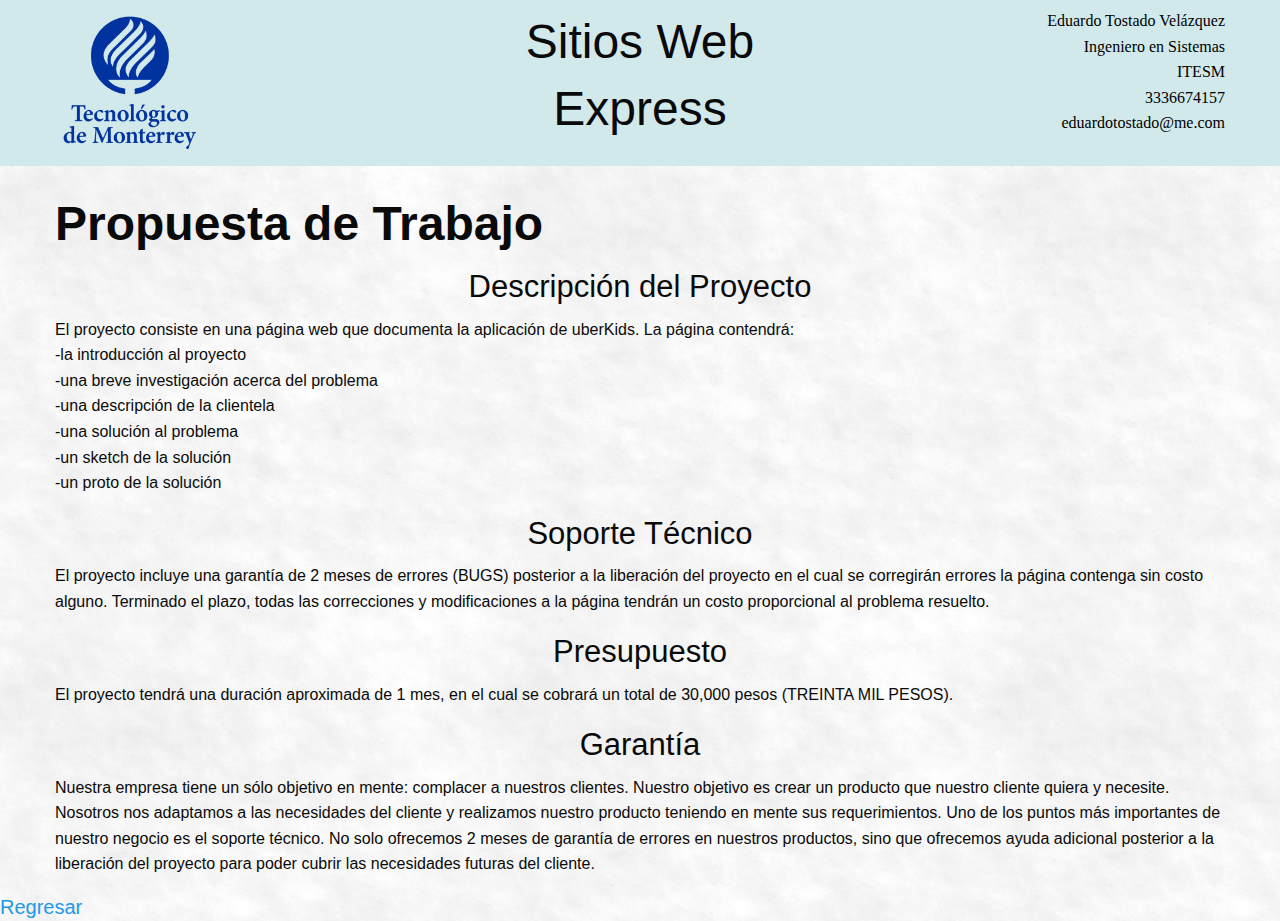
<file: propuesta.html>
<!doctype html>
<html class="no-js" lang="en" dir="ltr">
  <head>
    <meta charset="utf-8">
    <meta http-equiv="x-ua-compatible" content="ie=edge">
    <meta name="viewport" content="width=device-width, initial-scale=1.0">
    <title>Foundation for Sites</title>
    <link rel="stylesheet" href="css/foundation.css">
    <link rel="stylesheet" href="css/app.css">
  </head>
  <body style="background-image:url(images/snow.png)">
    
    <div class="top-bar">
      <div class="row">
        <div class="large-3 columns">
          <img src="images/logo.png" style="width:150px;height:150px;">
        </div>
        <div class="large-6 columns">
          <h1 class ="text-center">Sitios Web<br>Express</h1>
        </div>
        <div class="large-3 columns">
          <p class="datos">Eduardo Tostado Velázquez<br>Ingeniero en Sistemas<br>ITESM<br>3336674157<br>eduardotostado@me.com</p>
        </div>
      </div>
    </div>
    <br>
    <div class="row">
      <div class="large-12 columns">
        <h1 class="text-left"><b>Propuesta de Trabajo</b></h1>
      </div>
    </div>
    <div class="row">
      <div class="large-12 columns">
        <h3 class="text-center">Descripción del Proyecto</h3>
      </div>
    </div>
     <div class="row">
      <div class="large-12 columns">
        <p class="text-left">El proyecto consiste en una página web que documenta la aplicación de uberKids. La página contendrá:<br>   -la introducción al proyecto<br>   -una breve investigación acerca del problema<br>   -una descripción de la clientela<br>   -una solución al problema<br>   -un sketch de la solución<br>   -un proto de la solución</p>
      </div>
    </div>
    <div class="row">
      <div class="large-12 columns">
        <h3 class="text-center">Soporte Técnico</h3>
      </div>
    </div>
     <div class="row">
      <div class="large-12 columns">
        <p class="text-left">El proyecto incluye una garantía de 2 meses de errores (BUGS) posterior a la liberación del proyecto  en el cual se corregirán errores la página contenga sin costo alguno. Terminado el plazo, todas las correcciones y modificaciones a la página tendrán un costo proporcional al problema resuelto.</p>
      </div>
    </div>
    <div class="row">
      <div class="large-12 columns">
        <h3 class="text-center">Presupuesto</h3>
      </div>
    </div>
     <div class="row">
      <div class="large-12 columns">
        <p class="text-left">El proyecto tendrá una duración aproximada de 1 mes, en el cual se cobrará un total de 30,000 pesos (TREINTA MIL PESOS).</p>  
      </div>
    </div>
     <div class="row">
      <div class="large-12 columns">
        <h3 class="text-center">Garantía</h3>
      </div>
    </div>
     <div class="row">
      <div class="large-12 columns">
        <p class="text-left">Nuestra empresa tiene un sólo objetivo en mente: complacer a nuestros clientes. Nuestro objetivo es crear un producto que nuestro cliente quiera y necesite. Nosotros nos adaptamos a las necesidades del cliente y realizamos nuestro producto teniendo en mente sus requerimientos. Uno de los puntos más importantes de nuestro negocio es el soporte técnico. No solo ofrecemos 2 meses de garantía de errores en nuestros productos, sino que ofrecemos ayuda adicional posterior a la liberación del proyecto para poder cubrir las necesidades futuras del cliente.</p>  
      </div>
    </div>
    <div>
      <h5><a href="https://htmlpreview.github.io/?https://github.com/EduardoTost/EduardoTost.github.io/blob/master/index.html" class="text-center">Regresar</a></h5>
    </div>
     
        


    <script>
  (function(i,s,o,g,r,a,m){i['GoogleAnalyticsObject']=r;i[r]=i[r]||function(){
  (i[r].q=i[r].q||[]).push(arguments)},i[r].l=1*new Date();a=s.createElement(o),
  m=s.getElementsByTagName(o)[0];a.async=1;a.src=g;m.parentNode.insertBefore(a,m)
  })(window,document,'script','https://www.google-analytics.com/analytics.js','ga');

  ga('create', 'UA-85997448-1', 'auto');
  ga('send', 'pageview');

</script>
    <script src="js/vendor/jquery.js"></script>
    <script src="js/vendor/what-input.js"></script>
    <script src="js/vendor/foundation.js"></script>
    <script src="js/app.js"></script>
  </body>
</html>
</file>
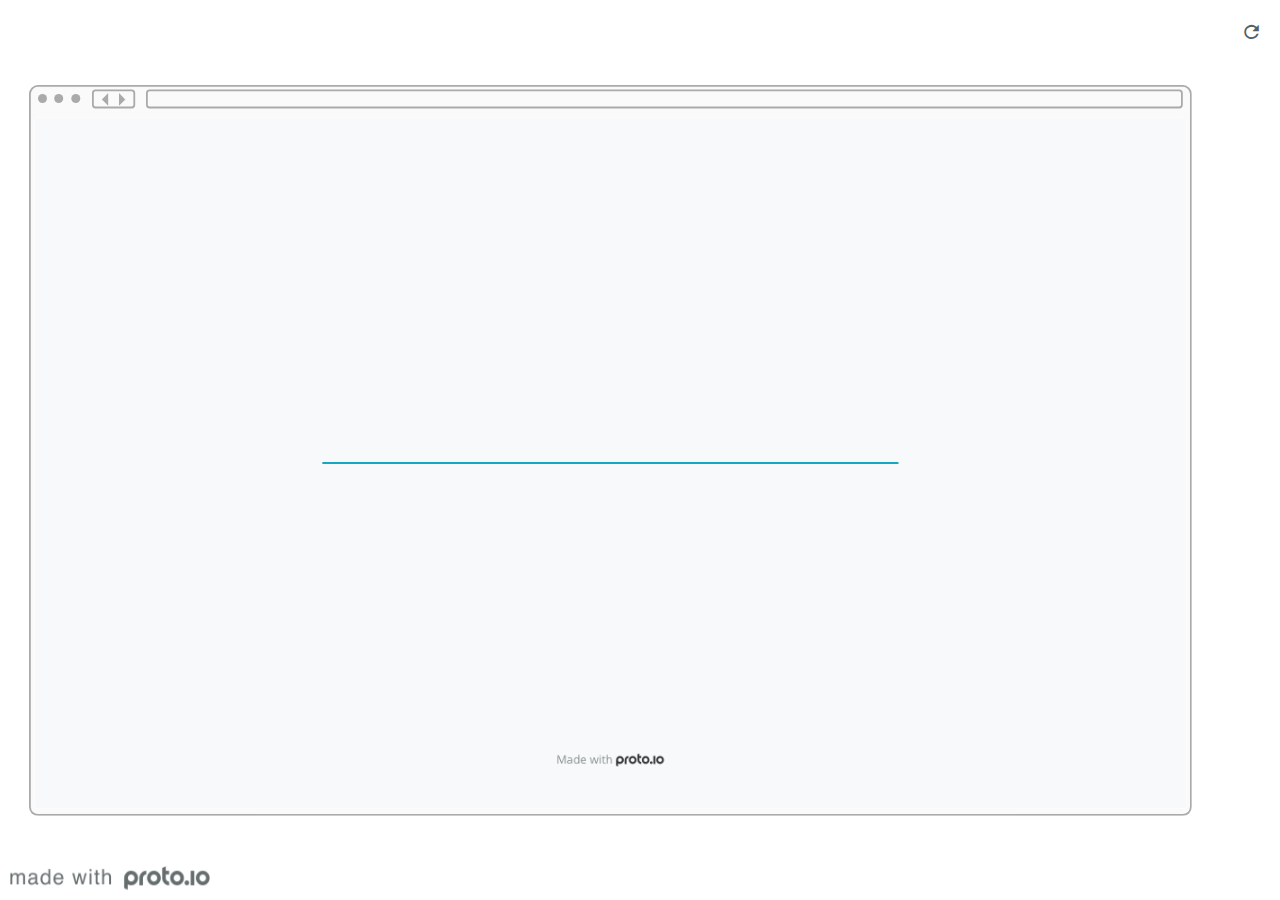
<file: protoio/frame.html>
<!DOCTYPE HTML>
    <head>
    <meta charset="utf-8">

    
        <script src="https://cdn.ravenjs.com/3.7.0/raven.min.js"></script>

        <script type="text/javascript">
            Raven.config("https://6ab5ec4dfad744cb92a2234d1e5835fd@sentry.io/105492", {logger: "javascript"}).install();
            
        </script>
    

    <title>Untitled - Proto.io player</title>

    

			<link type="text/css" rel="stylesheet" href="./stylesheets/preview-export-min.css">
			<script type="text/javascript" src="./scripts/preview-export-min.js"></script>

		

    <script type="text/javascript">
        var prx = window.prx || {};
        prx.orientation = 'landscape';
        prx.orientations = {};
        prx.orientations.portrait = 0;
        prx.orientations.landscape = 1;
        prx.project = {};
        prx.project.id = '77424a63-0f7b-4a2d-9e65-5a5bc0686dc1';
        prx.project.title = 'Untitled';
        prx.project.version = 0;
        prx.project.livepreview = 0;
        prx.project.account = "eduardotostado1";
        prx.activePage = {};
        prx.usercountry = "us";
        
            prx.user = false;
        
        prx.skin = 'web';
        //prx.flashactions = 1;
		prx.flashactions = 1; //we are not using the DB value anymore

        prx.nodejsassetsserver = {};
        prx.nodejsassetsserver.host = ".proto.io";
        prx.nodejsassetsserver.subdomainprefix = "https://at";
        prx.nodejsassetsserver.maxsubdomains = "20";
        prx.account = "eduardotostado1";
        prx.browserShowScreenshots = 'true';
        prx.url.crossmsg = 'https://eduardotostado1.proto.io';
        prx.spaces = false;

        

    </script>

    

</head>


<body style="background-color:#FFFFFF">
    
    <div class="page-sidebar">
        
        <div class="sidebar-action-buttons">

            
                <span class="header-action-button player-icon-reload embed-icon-reload" id="refresh-preview">
                    <span class="tooltip">Refresh preview</span>
                </span>
                

        </div>

    </div>

    <div id="maincontent" class="landscape">
        
			<div class="frame_generic">
				<div class="body_generic skin_web skin-wrapper skin-os-web skin-device-phone skin-model- skin-size-1 skin-color-white skin-orientation-landscape">

					<div class="buttons top"></div>
					<div class="detail-top"></div>
					<div class="web-search"></div>
					<div class="buttons left"></div>

					<div class="body_generic_inner">
						
						<iframe id="pio-playerframe" src="index.html" scrolling="NO" style="width: 1280px; height: 768px;"></iframe>
					</div>

					<div class="buttons right"></div>
					<div class="detail-bottom"></div>
				</div>
			</div>
		
    </div>

    

    
            <div id="branding"></div>
        
</body>


<script type="text/javascript">
    
</script>
</html>
</file>
<file: css/app.css>
.top-bar, .top-bar ul {
    background-color: #d2e9ec;
}

.datos{
	font-family: "Times New Roman";
	font-size:100%;
	color: black;
	text-align: right;	
}
</file>
<file: protoio/stylesheets/preview-export-min.css>
@font-face{font-family:'protoio-embed';src:url("../../fonts/protoio-embed.eot?v=6.0.1")}@font-face{font-family:'protoio-embed';src:url("[data-uri]") format("truetype");font-weight:normal;font-style:normal}[class^="embed-icon-"],[class*=" embed-icon-"]{font-family:'protoio-embed' !important;speak:none;font-style:normal;font-weight:normal;font-variant:normal;text-transform:none;line-height:1;-webkit-font-smoothing:antialiased;-moz-osx-font-smoothing:grayscale}.embed-icon-bold:before{content:"\f032"}.embed-icon-italic:before{content:"\f033"}.embed-icon-open-new:before{content:"\e902"}.embed-icon-reload:before{content:"\e900"}.embed-icon-rotate:before{content:"\e901"}.btn{display:inline-block;padding:6px 14px;font-size:11px;font-weight:600;border-radius:2px}.btn-sm{padding:5px 10px;font-size:11px;border-radius:2px}.inline-checkbox,.inline-radio{padding-left:20px;display:inline-block;cursor:pointer}.input-control.checkbox .check{width:12px;height:12px}html{height:100%;width:100%;font-family:'Open Sans','Helvetica Neue', HelveticaNeue, Helvetica, Arial, 'Lucida Grande', sans-serif;font-size:11px}a{outline:0 none}body{display:-webkit-box;-webkit-box-orient:vertical;-webkit-box-pack:center;-webkit-box-align:center;display:-webkit-flexbox;display:-ms-flexbox;display:-webkit-flex;display:flex;-webkit-flex-align:center;-ms-flex-align:center;-webkit-align-items:center;align-items:center;-ms-justify-content:center;-webkit-justify-content:center;justify-content:center;-webkit-flex-direction:column;-ms-flex-direction:column;flex-direction:column;min-width:100%;min-height:100%;-moz-box-sizing:border-box;-webkit-box-sizing:border-box;-o-box-sizing:border-box;box-sizing:border-box}body:not(.no-transitions){-moz-transition:background-color 0.3s ease-in 0s;-webkit-transition:background-color 0.3s ease-in 0s;-o-transition:background-color 0.3s ease-in 0s;transition:background-color 0.3s ease-in 0s}body,ul,li{padding:0;margin:0;border:0}.hidden{display:none !important;visibility:hidden !important}.text-danger{color:#E34F5F}.text-success{color:#61c297}#maincontent{min-width:100%;min-height:100%;clear:both;padding:20px 60px 20px 20px;-moz-box-sizing:border-box;-webkit-box-sizing:border-box;-o-box-sizing:border-box;box-sizing:border-box;position:relative;border:0 solid transparent;display:-webkit-box;-webkit-box-orient:horizontal;-webkit-box-pack:center;-webkit-box-align:center;display:-webkit-flexbox;display:-ms-flexbox;display:-webkit-flex;display:flex;-webkit-flex-align:center;-ms-flex-align:center;-webkit-align-items:center;align-items:center;-ms-justify-content:center;-webkit-justify-content:center;-webkit-box-flex:1;-webkit-flex-grow:1;-ms-flex-grow:1;flex-grow:1;-webkit-transition:border-right 0.3s cubic-bezier(0.33, 1.02, 0.18, 1.4);-moz-transition:border-right 0.3s cubic-bezier(0.33, 1.02, 0.18, 1.4);-o-transition:border-right 0.3s cubic-bezier(0.33, 1.02, 0.18, 1.4);transition:border-right 0.3s cubic-bezier(0.33, 1.02, 0.18, 1.4)}.page-sidebar+#maincontent{border-right:250px solid transparent}.page-sidebar.hide+#maincontent{border-right:0px solid transparent}.frame_generic{margin:auto !important;display:inline-block;margin:0 auto;-ms-transform-origin:center center;-webkit-transform-origin:center center;-o-transform-origin:center center;transform-origin:center center;position:relative}.body_generic.skin-wrapper{position:absolute;-ms-transform-origin:0 0;-webkit-transform-origin:0 0;-o-transform-origin:0 0;transform-origin:0 0}.skin_custom .body_generic,.skin_shared .body_generic{text-align:center}.body_generic iframe{background:#ccc;border:2px solid #000000;-webkit-border-radius:3px;-moz-border-radius:3px;border-radius:3px}#eventCaller{display:none}#branding{position:fixed;bottom:10px;left:10px;right:auto;width:107px;height:42px;background:no-repeat bottom left;background-size:contain;-webkit-transition:right 0.3s cubic-bezier(0.33, 1.02, 0.18, 1.4),width 0.2s cubic-bezier(0.33, 1.02, 0.18, 1.4) 1s,height 0.2s cubic-bezier(0.33, 1.02, 0.18, 1.4) 1s;-moz-transition:right 0.3s cubic-bezier(0.33, 1.02, 0.18, 1.4),width 0.2s cubic-bezier(0.33, 1.02, 0.18, 1.4) 1s,height 0.2s cubic-bezier(0.33, 1.02, 0.18, 1.4) 1s;-o-transition:right 0.3s cubic-bezier(0.33, 1.02, 0.18, 1.4),width 0.2s cubic-bezier(0.33, 1.02, 0.18, 1.4) 1s,height 0.2s cubic-bezier(0.33, 1.02, 0.18, 1.4) 1s;transition:right 0.3s cubic-bezier(0.33, 1.02, 0.18, 1.4),width 0.2s cubic-bezier(0.33, 1.02, 0.18, 1.4) 1s,height 0.2s cubic-bezier(0.33, 1.02, 0.18, 1.4) 1s}#branding[style=""],#branding:not([style]){width:200px;height:24px;background-size:100% auto;background-image:url("/images/player/player-logo.svg?v=6.0.16");background-position:0 0}@media all and (-webkit-min-device-pixel-ratio: 1.5), all and (-o-min-device-pixel-ratio: 3 / 2), all and (min--moz-device-pixel-ratio: 1.5), all and (min-device-pixel-ratio: 1.5){#branding[style=""],#branding:not([style]){background-image:url("/images/player/player-logo@2x.svg?v=6.0.16")}}#branding[style=""].dark-bg,#branding:not([style]).dark-bg{background-position:0 -24px}body.annotationmode #branding[style=""],body.annotationmode #branding:not([style]){background-position:0 -24px}.sidebar-action-buttons{position:absolute;right:260px;top:15px;-webkit-user-select:none;-moz-user-select:none;-ms-user-select:none}.sidebar-action-buttons a{text-decoration:none}.header-action-button{display:inline-block;border-radius:4px;margin:15px 0 0;cursor:pointer;position:relative;text-align:center;color:#545E65;font-size:3em;line-height:normal}.header-action-button.dark-bg{color:#ffffff}.header-action-button:hover,#color-choice .selected{color:#4d5254}.header-action-button.active,body.annotationmode .header-action-button.active{color:#00A1C0}#change-orientation .tooltip{width:100px}#refresh-preview{margin-top:12px}#open-prto-link+#refresh-preview{margin-top:14px}#refresh-preview .tooltip{width:85px}.skin-wrapper{display:inline-block;position:relative}.skin-wrapper #pio-playerframe{background:#FFFFFF;background-repeat:no-repeat;background-size:contain;background-position:50% 50%}.skin-wrapper div::after,.skin-wrapper div::before{content:"";display:block;position:relative}.skin-wrapper .detail-top,.skin-wrapper .detail-bottom{position:absolute;margin:0 auto}.skin-wrapper .buttons{position:absolute;z-index:-1}.skin-wrapper .web-search{display:none}.skin-wrapper.skin_none #pio-playerframe,.skin-wrapper.skin-color-none #pio-playerframe,.skin-wrapper.skin_custom #pio-playerframe,.skin-wrapper.skin_theme #pio-playerframe{border-width:0 !important;border-radius:0 !important}.skin-wrapper.skin_none,.skin-wrapper.skin-color-none,.skin-wrapper.skin_custom,.skin-wrapper.skin_theme{box-shadow:none !important}.skin-wrapper.skin_theme .body_generic_inner{background-size:100%;background-position:center center;background-repeat:no-repeat}.skin-wrapper.skin-color-white.skin_custom,.skin-wrapper.skin-color-white.skin_shared{box-shadow:none}.skin-wrapper.skin_custom #pio-playerframe{background:transparent}.skin-wrapper.skin-os-apple.skin-device-tablet{box-shadow:none}.skin-wrapper.skin-os-android.skin-device-wear.skin-color-white #pio-playerframe{border-color:#aaa !important}.skin-wrapper.skin-os-web #pio-playerframe{border:none !important}.skin-os-apple{background-color:#444}.skin-os-apple .detail-bottom{border-radius:50%;left:50%}.skin-os-apple .buttons,.skin-os-apple .buttons::before,.skin-os-apple .buttons::after{background-color:#333}.skin-os-apple.skin-orientation-landscape .detail-bottom{top:50%;bottom:auto}.skin-os-apple.skin-color-white:not(.skin-device-watch){background-color:#fafafa !important}.skin-os-apple.skin-color-white:not(.skin-device-watch) .detail-top,.skin-os-apple.skin-color-white:not(.skin-device-watch).skin-device-phone .detail-top::before,.skin-os-apple.skin-color-white:not(.skin-device-watch).skin-device-phone .detail-top::after,.skin-os-apple.skin-color-white:not(.skin-device-watch) .detail-bottom{border-color:#aaa !important}.skin-os-apple.skin-color-white:not(.skin-device-watch) .buttons,.skin-os-apple.skin-color-white:not(.skin-device-watch) .buttons::before,.skin-os-apple.skin-color-white:not(.skin-device-watch) .buttons::after{background-color:#aaa !important}.skin-os-apple.skin-device-watch .buttons,.skin-os-apple.skin-device-watch .detail-top,.skin-os-apple.skin-device-watch .detail-bottom{display:none}.skin-os-apple.skin-device-watch #pio-playerframe{margin:74px 95px !important}.skin-os-apple.skin-device-watch.skin-model-38mm{background:url("/images/player/skins/apple_watch_skin_38mm.png") no-repeat center center}.skin-os-apple.skin-device-watch.skin-model-42mm{background:url("/images/player/skins/apple_watch_skin_42mm.png") no-repeat center center}.skin-os-apple.skin-device-phone .detail-top{border-radius:50%;left:50%}.skin-os-apple.skin-device-phone .detail-top::before{border-radius:50%;float:left;display:none}.skin-os-apple.skin-device-phone .buttons.top{width:16%;right:17%}.skin-os-apple.skin-device-phone .buttons.left{height:4%;top:14%}.skin-os-apple.skin-device-phone .buttons.left::before{top:236%}.skin-os-apple.skin-device-phone .buttons.left::after{top:446%}.skin-os-apple.skin-device-phone .buttons.left::before,.skin-os-apple.skin-device-phone .buttons.left::after{height:78%}.skin-os-apple.skin-device-phone .buttons.left,.skin-os-apple.skin-device-phone .buttons.left::before,.skin-os-apple.skin-device-phone .buttons.left::after{position:absolute}.skin-os-apple.skin-device-phone.skin-orientation-landscape .detail-top{top:50% !important;left:auto}.skin-os-apple.skin-device-phone.skin-orientation-landscape .buttons.top{height:16% !important;top:auto !important}.skin-os-apple.skin-device-phone.skin-orientation-landscape .buttons.left{width:4% !important;right:14%;left:auto !important}.skin-os-apple.skin-device-phone.skin-orientation-landscape .buttons.left::before{right:236%;top:auto}.skin-os-apple.skin-device-phone.skin-orientation-landscape .buttons.left::after{right:446%;top:auto}.skin-os-apple.skin-device-phone.skin-orientation-landscape .buttons.left::before,.skin-os-apple.skin-device-phone.skin-orientation-landscape .buttons.left::after{width:78% !important}.skin-os-apple.skin-device-phone.skin-model-iphone3 .detail-top::before,.skin-os-apple.skin-device-phone.skin-model-iphone3 .detail-top::after{content:none}.skin-os-apple.skin-device-phone.skin-model-iphone3 .buttons.left{height:5%;top:9%}.skin-os-apple.skin-device-phone.skin-model-iphone3 .buttons.left::before{top:162%;height:133%}.skin-os-apple.skin-device-phone.skin-model-iphone3 .buttons.left::after{top:392%;height:133%}.skin-os-apple.skin-device-phone.skin-model-iphone3.skin-orientation-landscape .detail-top::before,.skin-os-apple.skin-device-phone.skin-model-iphone3.skin-orientation-landscape .detail-top::after{content:none}.skin-os-apple.skin-device-phone.skin-model-iphone3.skin-orientation-landscape .buttons.top{top:auto}.skin-os-apple.skin-device-phone.skin-model-iphone3.skin-orientation-landscape .buttons.left{width:5% !important;right:9%}.skin-os-apple.skin-device-phone.skin-model-iphone3.skin-orientation-landscape .buttons.left::before{right:162%}.skin-os-apple.skin-device-phone.skin-model-iphone3.skin-orientation-landscape .buttons.left::after{right:392%}.skin-os-apple.skin-device-phone.skin-model-iphone3.skin-orientation-landscape .buttons.left::before,.skin-os-apple.skin-device-phone.skin-model-iphone3.skin-orientation-landscape .buttons.left::after{top:auto;width:133% !important}.skin-os-apple.skin-device-phone.skin-model-iphone4 .detail-top::before{content:none}.skin-os-apple.skin-device-phone.skin-model-iphone4 .detail-top::after{border-radius:50% !important}.skin-os-apple.skin-device-phone.skin-model-iphone4 .buttons.left{top:9%}.skin-os-apple.skin-device-phone.skin-model-iphone4 .buttons.left::before{top:273%}.skin-os-apple.skin-device-phone.skin-model-iphone4 .buttons.left::after{top:493%}.skin-os-apple.skin-device-phone.skin-model-iphone4.skin-orientation-landscape .detail-top::before{content:none}.skin-os-apple.skin-device-phone.skin-model-iphone4.skin-orientation-landscape .detail-top::after{top:auto}.skin-os-apple.skin-device-phone.skin-model-iphone4.skin-orientation-landscape .detail-bottom{margin-left:0}.skin-os-apple.skin-device-phone.skin-model-iphone4.skin-orientation-landscape .buttons.left{right:9%}.skin-os-apple.skin-device-phone.skin-model-iphone4.skin-orientation-landscape .buttons.left::before{right:273%;top:auto}.skin-os-apple.skin-device-phone.skin-model-iphone4.skin-orientation-landscape .buttons.left::after{right:493%;top:auto}.skin-os-apple.skin-device-phone.skin-model-iphone6 .buttons.top,.skin-os-apple.skin-device-phone.skin-model-iphone6plus .buttons.top{display:none}.skin-os-apple.skin-device-phone.skin-model-iphone6 .detail-top::before,.skin-os-apple.skin-device-phone.skin-model-iphone6plus .detail-top::before{display:block}.skin-os-apple.skin-device-phone.skin-model-iphone6 .buttons.left::before,.skin-os-apple.skin-device-phone.skin-model-iphone6plus .buttons.left::before{top:202%}.skin-os-apple.skin-device-phone.skin-model-iphone6 .buttons.left::after,.skin-os-apple.skin-device-phone.skin-model-iphone6plus .buttons.left::after{top:407%}.skin-os-apple.skin-device-phone.skin-model-iphone6 .buttons.left::before,.skin-os-apple.skin-device-phone.skin-model-iphone6plus .buttons.left::before,.skin-os-apple.skin-device-phone.skin-model-iphone6 .buttons.left::after,.skin-os-apple.skin-device-phone.skin-model-iphone6plus .buttons.left::after{height:170%}.skin-os-apple.skin-device-phone.skin-model-iphone6.skin-orientation-landscape .detail-top::before,.skin-os-apple.skin-device-phone.skin-orientation-landscape.skin-model-iphone6plus .detail-top::before{top:auto}.skin-os-apple.skin-device-phone.skin-model-iphone6.skin-orientation-landscape .detail-top::after,.skin-os-apple.skin-device-phone.skin-orientation-landscape.skin-model-iphone6plus .detail-top::after{top:auto !important}.skin-os-apple.skin-device-phone.skin-model-iphone6.skin-orientation-landscape .detail-bottom,.skin-os-apple.skin-device-phone.skin-orientation-landscape.skin-model-iphone6plus .detail-bottom{margin-left:0 !important}.skin-os-apple.skin-device-phone.skin-model-iphone6.skin-orientation-landscape .buttons.left::before,.skin-os-apple.skin-device-phone.skin-orientation-landscape.skin-model-iphone6plus .buttons.left::before{right:227%;top:auto !important}.skin-os-apple.skin-device-phone.skin-model-iphone6.skin-orientation-landscape .buttons.left::after,.skin-os-apple.skin-device-phone.skin-orientation-landscape.skin-model-iphone6plus .buttons.left::after{right:459%;top:auto !important}.skin-os-apple.skin-device-phone.skin-model-iphone6.skin-orientation-landscape .buttons.left::before,.skin-os-apple.skin-device-phone.skin-orientation-landscape.skin-model-iphone6plus .buttons.left::before,.skin-os-apple.skin-device-phone.skin-model-iphone6.skin-orientation-landscape .buttons.left::after,.skin-os-apple.skin-device-phone.skin-orientation-landscape.skin-model-iphone6plus .buttons.left::after{width:180% !important}.skin-os-apple.skin-device-phone.skin-model-iphone6.skin-orientation-landscape .buttons.right,.skin-os-apple.skin-device-phone.skin-orientation-landscape.skin-model-iphone6plus .buttons.right{top:auto !important}.skin-os-apple.skin-device-phone.skin-model-iphone6plus .buttons.left::before{top:215% !important}.skin-os-apple.skin-device-phone.skin-model-iphone6plus .buttons.left::after{top:444% !important}.skin-os-apple.skin-device-phone.skin-model-iphone6plus .buttons.left::before,.skin-os-apple.skin-device-phone.skin-model-iphone6plus .buttons.left::after{height:184% !important}.skin-os-apple.skin-device-phone.skin-model-iphone6plus.skin-orientation-landscape .detail-top::before{top:auto !important}.skin-os-apple.skin-device-tablet{box-sizing:border-box}.skin-os-apple.skin-device-tablet .detail-top{border-radius:50%;left:50%}.skin-os-apple.skin-device-tablet .detail-top,.skin-os-apple.skin-device-tablet .detail-bottom{-webkit-transform:translate(-50%, 0);-moz-transform:translate(-50%, 0);-o-transform:translate(-50%, 0);transform:translate(-50%, 0)}.skin-os-apple.skin-device-tablet.skin-orientation-landscape .detail-top{top:50% !important;left:auto}.skin-os-apple.skin-device-tablet.skin-orientation-landscape .detail-top,.skin-os-apple.skin-device-tablet.skin-orientation-landscape .detail-bottom{-webkit-transform:translate(0, -50%);-moz-transform:translate(0, -50%);-o-transform:translate(0, -50%);transform:translate(0, -50%)}.skin-os-apple.skin-device-tablet.skin-color-white{border-color:#aaa !important}.skin-os-android{background-color:#444}.skin-os-android .detail-top,.skin-os-android .detail-bottom,.skin-os-android:not(.skin-device-wear) .detail-top::before,.skin-os-android:not(.skin-device-wear) .detail-top::after{border-radius:50%}.skin-os-android .buttons{background-color:#333}.skin-os-android.skin-color-white{background-color:#fafafa !important}.skin-os-android.skin-color-white .buttons{background-color:#aaa !important}.skin-os-android.skin-color-white:not(.skin-device-wear) .detail-top,.skin-os-android.skin-color-white:not(.skin-device-wear) .detail-bottom,.skin-os-android.skin-color-white:not(.skin-device-wear) .detail-top::before,.skin-os-android.skin-color-white:not(.skin-device-wear) .detail-top::after{border-color:#aaa !important}.skin-os-android.skin-device-wear{background-color:#333;-moz-box-sizing:border-box;box-sizing:border-box}.skin-os-android.skin-device-wear .detail-top,.skin-os-android.skin-device-wear .detail-bottom{position:absolute;background-color:#333;border-radius:0;width:68%;left:16%}.skin-os-android.skin-device-wear .detail-top{border-bottom:0 none}.skin-os-android.skin-device-wear .detail-bottom{border-top:0 none}.skin-os-android.skin-device-wear .buttons.right{height:100%;top:0;bottom:0;background-color:transparent;border:0 none}.skin-os-android.skin-device-wear .buttons.right::before,.skin-os-android.skin-device-wear .buttons.right::after{height:14%;background-color:#333;position:absolute}.skin-os-android.skin-device-wear .buttons.right::before{top:25%}.skin-os-android.skin-device-wear .buttons.right::after{bottom:25%}.skin-os-android.skin-device-wear.skin-color-white{background-color:#fafafa !important;box-shadow:none !important}.skin-os-android.skin-device-wear.skin-color-white .detail-top,.skin-os-android.skin-device-wear.skin-color-white .detail-bottom{background-color:#fafafa !important;border-color:#aaa !important;border-top:0 none !important;border-bottom:0 none !important}.skin-os-android.skin-device-wear.skin-color-white .buttons.right::before,.skin-os-android.skin-device-wear.skin-color-white .buttons.right::after{background-color:#aaa !important}.skin-os-android.skin-device-phone{border-bottom-left-radius:100% 7%;border-bottom-right-radius:100% 7%;border-top-left-radius:100% 7%;border-top-right-radius:100% 7%}.skin-os-android.skin-device-phone .detail-top{width:100%;border:0 none !important}.skin-os-android.skin-device-phone .detail-top::before{position:absolute;left:20%}.skin-os-android.skin-device-phone .detail-top:after{left:50%}.skin-os-android.skin-device-phone .detail-bottom{display:none}.skin-os-android.skin-device-phone .buttons.left{height:16%;top:19%}.skin-os-android.skin-device-phone .buttons.right{height:6%;top:13%}.skin-os-android.skin-device-phone.skin-orientation-landscape{border-bottom-left-radius:7% 100%;border-bottom-right-radius:7% 100%;border-top-left-radius:7% 100%;border-top-right-radius:7% 100%}.skin-os-android.skin-device-phone.skin-orientation-landscape .detail-top{width:auto;height:100%;top:auto !important}.skin-os-android.skin-device-phone.skin-orientation-landscape .detail-top::before{top:20% !important;left:0}.skin-os-android.skin-device-phone.skin-orientation-landscape .detail-top:after{top:50%}.skin-os-android.skin-device-phone.skin-orientation-landscape .buttons.left{width:16% !important;right:19%;left:auto !important}.skin-os-android.skin-device-phone.skin-orientation-landscape .buttons.right{width:6% !important;right:13% !important;top:auto}.skin-os-android.skin-device-tablet .detail-top{left:50%}.skin-os-android.skin-device-tablet .detail-top::before,.skin-os-android.skin-device-tablet .detail-top::after{display:none}.skin-os-android.skin-device-tablet .detail-bottom{display:none}.skin-os-android.skin-device-tablet.skin-orientation-landscape .detail-top{top:50% !important;left:auto !important}.skin-os-android.skin-device-tablet.skin-orientation-landscape .detail-top::before{left:auto !important}.skin-os-windows{background-color:#444}.skin-os-windows .detail-bottom{background:url("/images/player/skins/windows_logo.svg") no-repeat center center}.skin-os-windows .buttons,.skin-os-windows .buttons::before,.skin-os-windows .buttons::after{background-color:#333}.skin-os-windows.skin-orientation-landscape .detail-bottom{background-image:url("/images/player/skins/windows_logo_rotated.svg")}.skin-os-windows.skin-color-white{background-color:#fafafa !important}.skin-os-windows.skin-color-white .detail-top,.skin-os-windows.skin-color-white.skin-device-phone .detail-top::after{border-color:#aaa !important}.skin-os-windows.skin-color-white .buttons,.skin-os-windows.skin-color-white .buttons::before,.skin-os-windows.skin-color-white .buttons::after{background-color:#aaa !important}.skin-os-windows.skin-device-phone .detail-top{width:20%;left:50%;margin-left:-10%}.skin-os-windows.skin-device-phone .detail-top::after{border-radius:50%;left:192%}.skin-os-windows.skin-device-phone .detail-bottom::before{width:25%;height:100%;background:url("/images/player/skins/windows_arrow.svg") no-repeat center center}.skin-os-windows.skin-device-phone .detail-bottom::after{width:25%;height:100%;right:0;background:url("/images/player/skins/windows_search.svg") no-repeat center center}.skin-os-windows.skin-device-phone .detail-bottom::before,.skin-os-windows.skin-device-phone .detail-bottom::after{position:absolute}.skin-os-windows.skin-device-phone .buttons.right{height:14%;top:15%}.skin-os-windows.skin-device-phone .buttons.right::before{top:175%}.skin-os-windows.skin-device-phone .buttons.right::after{top:366%}.skin-os-windows.skin-device-phone .buttons.right::before,.skin-os-windows.skin-device-phone .buttons.right::after{height:50% !important}.skin-os-windows.skin-device-phone.skin-orientation-landscape .detail-top{height:20% !important;top:50% !important;left:auto;margin-top:-10%}.skin-os-windows.skin-device-phone.skin-orientation-landscape .detail-top::after{top:188% !important;left:auto}.skin-os-windows.skin-device-phone.skin-orientation-landscape .detail-bottom{height:auto !important;right:auto !important}.skin-os-windows.skin-device-phone.skin-orientation-landscape .detail-bottom::before{width:100%;height:25%;background-image:url("/images/player/skins/windows_arrow_rotated.svg")}.skin-os-windows.skin-device-phone.skin-orientation-landscape .detail-bottom::after{width:100%;height:25%;right:auto;bottom:0;background-image:url("/images/player/skins/windows_search_rotated.svg")}.skin-os-windows.skin-device-phone.skin-orientation-landscape .buttons.right{width:14% !important;right:15% !important;top:auto}.skin-os-windows.skin-device-phone.skin-orientation-landscape .buttons.right::before{right:175%;top:auto;float:right}.skin-os-windows.skin-device-phone.skin-orientation-landscape .buttons.right::after{right:366%;top:auto}.skin-os-windows.skin-device-phone.skin-orientation-landscape .buttons.right::before,.skin-os-windows.skin-device-phone.skin-orientation-landscape .buttons.right::after{width:65% !important}.skin-os-windows.skin-device-phone.skin-model-htc .detail-top{width:10%;left:50%;margin-left:-5%}.skin-os-windows.skin-device-phone.skin-model-htc .detail-top::after{left:384%}.skin-os-windows.skin-device-phone.skin-model-htc.skin-orientation-landscape .detail-top{height:10%;top:50%;left:auto;margin-top:-3%}.skin-os-windows.skin-device-phone.skin-model-htc.skin-orientation-landscape .detail-top::after{top:383%;left:auto}.skin-os-windows.skin-device-phone.skin-model-htc.skin-orientation-landscape .detail-bottom{height:auto !important;right:auto !important}.skin-os-windows.skin-device-tablet .detail-top{border-radius:50%;top:50%}.skin-os-windows.skin-device-tablet .detail-bottom{-webkit-transform:rotate(-90deg);-moz-transform:rotate(-90deg);-o-transform:rotate(-90deg);transform:rotate(-90deg);background-size:contain}.skin-os-windows.skin-device-tablet.skin-orientation-landscape .detail-top{left:50% !important;margin-top:auto}.skin-os-windows.skin-device-tablet.skin-orientation-landscape .detail-bottom{top:auto !important}.skin-os-default{background-color:#444}.skin-os-default.skin-color-white{background-color:#fafafa !important}.skin-os-web{background-color:#444;box-sizing:border-box}.skin-os-web .detail-top{position:absolute}.skin-os-web .detail-top::before{position:absolute;width:0;height:0;border-right-color:#666}.skin-os-web .detail-top::after{position:absolute;width:0;height:0;border-left-color:#333}.skin-os-web .web-search{display:block;position:absolute}.skin-os-web .buttons.top{border-radius:50%;z-index:0}.skin-os-web .buttons.top::before{border-radius:50%;float:left}.skin-os-web .buttons.top::after{border-radius:50%}.skin-os-web .buttons.top,.skin-os-web .buttons.top::after,.skin-os-web .buttons.top::before{background-color:#666}.skin-os-web.skin-color-white{background-color:#fafafa !important;border-color:#fafafa !important}.skin-os-web.skin-color-white .detail-top,.skin-os-web.skin-color-white .web-search{border-color:#aaa !important}.skin-os-web.skin-color-white .detail-top::before{border-right-color:#aaa !important}.skin-os-web.skin-color-white .detail-top::after{border-left-color:#aaa !important}.skin-os-web.skin-color-white .buttons.top,.skin-os-web.skin-color-white .buttons.top::after,.skin-os-web.skin-color-white .buttons.top::before{background-color:#aaa !important}.skin-color-none{background:none;border:none;box-shadow:none;margin:0;padding:0}.skin-color-none>div,.skin-color-none>div:before,.skin-color-none>div:after{background:none !important;border:none !important;box-shadow:none !important;color:transparent !important;margin:0 !important;padding:0 !important}.skin-size-1.skin-wrapper #pio-playerframe{border:3px solid #000;border-radius:3px}.skin-size-1.skin-wrapper.skin-color-white:not(.skin-device-watch):not(.skin-model-ipadpro):not(.skin_theme):not(.skin_custom){box-shadow:inset 0 0 0 2px #aaa}.skin-size-1.skin-wrapper.skin-os-apple.skin-device-phone #pio-playerframe{width:320px;height:568px;margin:111px 24px 112px !important}.skin-size-1.skin-wrapper.skin-os-apple.skin-device-phone.skin-orientation-landscape #pio-playerframe{width:568px;height:320px;margin:24px 111px 24px 112px !important}.skin-size-1.skin-wrapper.skin-os-apple.skin-device-phone.skin-model-iphone3 #pio-playerframe{width:320px;height:480px;margin:103px 20px 107px !important}.skin-size-1.skin-wrapper.skin-os-apple.skin-device-phone.skin-model-iphone3.skin-orientation-landscape #pio-playerframe{width:480px;height:320px;margin:20px 103px 20px 107px !important}.skin-size-1.skin-wrapper.skin-os-apple.skin-device-phone.skin-model-iphone4 #pio-playerframe{margin:124px 24px 128px}.skin-size-1.skin-wrapper.skin-os-apple.skin-device-phone.skin-model-iphone4.skin-orientation-landscape #pio-playerframe{margin:24px 124px 24px 128px}.skin-size-1.skin-wrapper.skin-os-apple.skin-device-phone.skin-model-iphone6 #pio-playerframe,.skin-size-1.skin-wrapper.skin-os-apple.skin-device-phone.skin-model-iphone6plus #pio-playerframe{width:250px;height:445px;margin:98px 17px 100px !important;border:2px solid #000;border-radius:2px}.skin-size-1.skin-wrapper.skin-os-apple.skin-device-phone.skin-model-iphone6.skin-orientation-landscape #pio-playerframe,.skin-size-1.skin-wrapper.skin-os-apple.skin-device-phone.skin-orientation-landscape.skin-model-iphone6plus #pio-playerframe{width:445px;height:250px;margin:17px 98px 17px 100px !important}.skin-size-1.skin-wrapper.skin-os-apple.skin-device-phone.skin-model-iphone6plus #pio-playerframe{margin:106px 17px 109px !important}.skin-size-1.skin-wrapper.skin-os-apple.skin-device-phone.skin-model-iphone6plus.skin-orientation-landscape #pio-playerframe{margin:17px 106px 17px 109px !important}.skin-size-1.skin-wrapper.skin-os-apple.skin-device-tablet{box-shadow:none}.skin-size-1.skin-wrapper.skin-os-apple.skin-device-tablet #pio-playerframe{width:768px;height:1024px;margin:101px 82px 98px !important}.skin-size-1.skin-wrapper.skin-os-apple.skin-device-tablet.skin-orientation-landscape #pio-playerframe{width:1024px;height:768px;margin:82px 101px 82px 98px !important}.skin-size-1.skin-wrapper.skin-os-apple.skin-device-tablet.skin-model-ipadmini #pio-playerframe{margin:101px 44px 104px !important}.skin-size-1.skin-wrapper.skin-os-apple.skin-device-tablet.skin-model-ipadmini.skin-orientation-landscape #pio-playerframe{margin:44px 101px 44px 104px !important}.skin-size-1.skin-wrapper.skin-os-apple.skin-device-tablet.skin-model-ipadpro #pio-playerframe{margin:99px 50px !important}.skin-size-1.skin-wrapper.skin-os-apple.skin-device-tablet.skin-model-ipadpro.skin-orientation-landscape #pio-playerframe{margin:50px 99px !important}.skin-size-1.skin-wrapper.skin-os-android.skin-device-wear #pio-playerframe{width:280px;height:280px;border-width:6px;margin:28px !important}.skin-size-1.skin-wrapper.skin-os-android.skin-device-wear.skin-color-white #pio-playerframe{margin:36px !important}.skin-size-1.skin-wrapper.skin-os-android.skin-device-phone #pio-playerframe{width:540px;height:960px;margin:98px 24px 130px !important}.skin-size-1.skin-wrapper.skin-os-android.skin-device-phone.skin-orientation-landscape #pio-playerframe{width:960px;height:540px;margin:24px 98px 24px 130px !important}.skin-size-1.skin-wrapper.skin-os-android.skin-device-tablet #pio-playerframe{width:800px;height:1280px;margin:181px 95px 174px !important}.skin-size-1.skin-wrapper.skin-os-android.skin-device-tablet.skin-orientation-landscape #pio-playerframe{width:1280px;height:800px;margin:95px 181px 95px 174px !important}.skin-size-1.skin-wrapper.skin-os-windows.skin-device-phone #pio-playerframe{width:480px;height:800px;margin:70px 31px 106px}.skin-size-1.skin-wrapper.skin-os-windows.skin-device-phone.skin-orientation-landscape #pio-playerframe{width:800px;height:480px;margin:31px 70px 31px 106px}.skin-size-1.skin-wrapper.skin-os-windows.skin-device-tablet #pio-playerframe{width:540px;height:960px;margin:73px 70px 73px 65px !important}.skin-size-1.skin-wrapper.skin-os-windows.skin-device-tablet.skin-orientation-landscape #pio-playerframe{width:960px;height:540px;margin:65px 73px 70px !important}.skin-size-1.skin-wrapper.skin-os-default #pio-playerframe{width:845px;height:1385px;margin:20px !important}.skin-size-1.skin-wrapper.skin-os-default.skin-orientation-landscape #pio-playerframe{width:1385px;height:845px}.skin-size-1.skin-wrapper.skin-os-web #pio-playerframe{width:1280px;height:768px;margin:36px 6px 6px !important}.skin-size-1.skin-os-apple{border-radius:51px}.skin-size-1.skin-os-apple .detail-bottom{bottom:22px}.skin-size-1.skin-os-apple .detail-top,.skin-size-1.skin-os-apple.skin-device-phone .detail-top::before,.skin-size-1.skin-os-apple.skin-device-phone .detail-top::after,.skin-size-1.skin-os-apple .detail-bottom{border:2px solid #333}.skin-size-1.skin-os-apple.skin-device-phone .detail-top{width:13px;height:13px;margin-left:-8px;top:28px}.skin-size-1.skin-os-apple.skin-device-phone .detail-top::before{width:5px;height:5px;top:26px;right:52px}.skin-size-1.skin-os-apple.skin-device-phone .detail-top::after{border-radius:5px;width:62px;height:5px;top:28px;right:28px}.skin-size-1.skin-os-apple.skin-device-phone .detail-bottom{width:63px;height:63px;margin-left:-33px}.skin-size-1.skin-os-apple.skin-device-phone .buttons.top{border-radius:2px 2px 0 0;height:5px;top:-4px}.skin-size-1.skin-os-apple.skin-device-phone .buttons.left{left:-4px}.skin-size-1.skin-os-apple.skin-device-phone .buttons.left,.skin-size-1.skin-os-apple.skin-device-phone .buttons.left::before,.skin-size-1.skin-os-apple.skin-device-phone .buttons.left::after{width:5px;border-radius:3px 0 0 3px}.skin-size-1.skin-os-apple.skin-device-phone.skin-orientation-landscape .detail-top{right:28px;margin-top:-8px}.skin-size-1.skin-os-apple.skin-device-phone.skin-orientation-landscape .detail-top::before{right:26px;top:-52px}.skin-size-1.skin-os-apple.skin-device-phone.skin-orientation-landscape .detail-top::after{width:5px;height:62px;right:28px;top:-28px !important}.skin-size-1.skin-os-apple.skin-device-phone.skin-orientation-landscape .detail-bottom{left:55px;margin-top:-34px}.skin-size-1.skin-os-apple.skin-device-phone.skin-orientation-landscape .buttons.top{width:5px;right:-4px;bottom:67px;border-radius:0 2px 2px 0}.skin-size-1.skin-os-apple.skin-device-phone.skin-orientation-landscape .buttons.left{top:-4px}.skin-size-1.skin-os-apple.skin-device-phone.skin-orientation-landscape .buttons.left,.skin-size-1.skin-os-apple.skin-device-phone.skin-orientation-landscape .buttons.left::before,.skin-size-1.skin-os-apple.skin-device-phone.skin-orientation-landscape .buttons.left::after{height:5px;border-radius:3px 3px 0 0}.skin-size-1.skin-os-apple.skin-device-phone.skin-model-iphone3 .detail-top{border-radius:10px;width:62px;height:5px;top:54px;margin-left:-33px}.skin-size-1.skin-os-apple.skin-device-phone.skin-model-iphone3 .detail-bottom{width:63px;height:63px;margin-left:-33px;bottom:22px}.skin-size-1.skin-os-apple.skin-device-phone.skin-model-iphone3 .buttons.top{height:4px;top:-4px;border-radius:5px 5px 0 0}.skin-size-1.skin-os-apple.skin-device-phone.skin-model-iphone3 .buttons.left{left:-4px}.skin-size-1.skin-os-apple.skin-device-phone.skin-model-iphone3 .buttons.left,.skin-size-1.skin-os-apple.skin-device-phone.skin-model-iphone3 .buttons.left::before,.skin-size-1.skin-os-apple.skin-device-phone.skin-model-iphone3 .buttons.left::after{width:4px;border-radius:5px 0 0 5px}.skin-size-1.skin-os-apple.skin-device-phone.skin-model-iphone3.skin-orientation-landscape .detail-top{width:5px;height:62px;right:54px;margin-top:-33px}.skin-size-1.skin-os-apple.skin-device-phone.skin-model-iphone3.skin-orientation-landscape .detail-bottom{left:58px;margin-top:-34px}.skin-size-1.skin-os-apple.skin-device-phone.skin-model-iphone3.skin-orientation-landscape .buttons.top{width:4px;right:-4px;bottom:60px;border-radius:0 5px 5px 0}.skin-size-1.skin-os-apple.skin-device-phone.skin-model-iphone3.skin-orientation-landscape .buttons.left{top:-4px}.skin-size-1.skin-os-apple.skin-device-phone.skin-model-iphone3.skin-orientation-landscape .buttons.left,.skin-size-1.skin-os-apple.skin-device-phone.skin-model-iphone3.skin-orientation-landscape .buttons.left::before,.skin-size-1.skin-os-apple.skin-device-phone.skin-model-iphone3.skin-orientation-landscape .buttons.left::after{height:4px;border-radius:5px 5px 0 0}.skin-size-1.skin-os-apple.skin-device-phone.skin-model-iphone4 .detail-top{border-radius:5px;width:62px;height:5px;top:60px;margin-left:-32px}.skin-size-1.skin-os-apple.skin-device-phone.skin-model-iphone4 .detail-top::after{width:13px;height:13px;top:-6px;right:41px}.skin-size-1.skin-os-apple.skin-device-phone.skin-model-iphone4 .detail-bottom{width:67px;height:67px;margin-left:-36px;bottom:30px}.skin-size-1.skin-os-apple.skin-device-phone.skin-model-iphone4.skin-orientation-landscape .detail-top{width:5px;height:62px;right:58px;margin-top:-32px}.skin-size-1.skin-os-apple.skin-device-phone.skin-model-iphone4.skin-orientation-landscape .detail-top::after{width:13px;height:13px;bottom:41px;right:6px}.skin-size-1.skin-os-apple.skin-device-phone.skin-model-iphone6,.skin-size-1.skin-os-apple.skin-device-phone.skin-model-iphone6plus,.skin-size-1.skin-os-apple.skin-device-phone.skin-wrapper.skin-model-iphone6plus{border-radius:65px;box-sizing:border-box}.skin-size-1.skin-os-apple.skin-device-phone.skin-model-iphone6.skin-color-white,.skin-size-1.skin-os-apple.skin-device-phone.skin-color-white.skin-model-iphone6plus{box-shadow:none;border:10px solid #ccc}.skin-size-1.skin-os-apple.skin-device-phone.skin-model-iphone6.skin-color-black,.skin-size-1.skin-os-apple.skin-device-phone.skin-color-black.skin-model-iphone6plus{border:10px solid #666}.skin-size-1.skin-os-apple.skin-device-phone.skin-model-iphone6 .detail-top,.skin-size-1.skin-os-apple.skin-device-phone.skin-model-iphone6plus .detail-top{top:12px;width:8px;height:8px;margin-left:-4px}.skin-size-1.skin-os-apple.skin-device-phone.skin-model-iphone6 .detail-top::before,.skin-size-1.skin-os-apple.skin-device-phone.skin-model-iphone6plus .detail-top::before{top:25px;right:73px;width:13px;height:13px}.skin-size-1.skin-os-apple.skin-device-phone.skin-model-iphone6 .detail-top::after,.skin-size-1.skin-os-apple.skin-device-phone.skin-model-iphone6plus .detail-top::after{top:29px;right:33px;width:70px;height:6px}.skin-size-1.skin-os-apple.skin-device-phone.skin-model-iphone6 .detail-bottom,.skin-size-1.skin-os-apple.skin-device-phone.skin-model-iphone6plus .detail-bottom{width:65px;height:65px;margin-left:-33px;bottom:15px}.skin-size-1.skin-os-apple.skin-device-phone.skin-model-iphone6 .buttons.left,.skin-size-1.skin-os-apple.skin-device-phone.skin-model-iphone6plus .buttons.left,.skin-size-1.skin-os-apple.skin-device-phone.skin-model-iphone6 .buttons.left::before,.skin-size-1.skin-os-apple.skin-device-phone.skin-model-iphone6plus .buttons.left::before,.skin-size-1.skin-os-apple.skin-device-phone.skin-model-iphone6 .buttons.left::after,.skin-size-1.skin-os-apple.skin-device-phone.skin-model-iphone6plus .buttons.left::after{width:3px}.skin-size-1.skin-os-apple.skin-device-phone.skin-model-iphone6 .buttons.left,.skin-size-1.skin-os-apple.skin-device-phone.skin-model-iphone6plus .buttons.left{height:39px;left:-13px;top:102px}.skin-size-1.skin-os-apple.skin-device-phone.skin-model-iphone6 .buttons.right,.skin-size-1.skin-os-apple.skin-device-phone.skin-model-iphone6plus .buttons.right{border-radius:0 2px 2px 0;height:65px;width:3px;right:-13px;top:180px}.skin-size-1.skin-os-apple.skin-device-phone.skin-model-iphone6 .detail-top,.skin-size-1.skin-os-apple.skin-device-phone.skin-model-iphone6plus .detail-top,.skin-size-1.skin-os-apple.skin-device-phone.skin-model-iphone6 .detail-top::before,.skin-size-1.skin-os-apple.skin-device-phone.skin-model-iphone6plus .detail-top::before,.skin-size-1.skin-os-apple.skin-device-phone.skin-model-iphone6 .detail-top::after,.skin-size-1.skin-os-apple.skin-device-phone.skin-model-iphone6plus .detail-top::after,.skin-size-1.skin-os-apple.skin-device-phone.skin-model-iphone6 .detail-bottom,.skin-size-1.skin-os-apple.skin-device-phone.skin-model-iphone6plus .detail-bottom{border:1px solid #333}.skin-size-1.skin-os-apple.skin-device-phone.skin-model-iphone6.skin-orientation-landscape .detail-top,.skin-size-1.skin-os-apple.skin-device-phone.skin-orientation-landscape.skin-model-iphone6plus .detail-top{right:12px;margin-top:-4px}.skin-size-1.skin-os-apple.skin-device-phone.skin-model-iphone6.skin-orientation-landscape .detail-top::before,.skin-size-1.skin-os-apple.skin-device-phone.skin-orientation-landscape.skin-model-iphone6plus .detail-top::before{right:32px;top:-72px}.skin-size-1.skin-os-apple.skin-device-phone.skin-model-iphone6.skin-orientation-landscape .detail-top::after,.skin-size-1.skin-os-apple.skin-device-phone.skin-orientation-landscape.skin-model-iphone6plus .detail-top::after{right:29px;height:67px;width:6px !important;margin-top:-5px !important}.skin-size-1.skin-os-apple.skin-device-phone.skin-model-iphone6.skin-orientation-landscape .detail-bottom,.skin-size-1.skin-os-apple.skin-device-phone.skin-orientation-landscape.skin-model-iphone6plus .detail-bottom{left:15px}.skin-size-1.skin-os-apple.skin-device-phone.skin-model-iphone6.skin-orientation-landscape .buttons.left::before,.skin-size-1.skin-os-apple.skin-device-phone.skin-orientation-landscape.skin-model-iphone6plus .buttons.left::before,.skin-size-1.skin-os-apple.skin-device-phone.skin-model-iphone6.skin-orientation-landscape .buttons.left::after,.skin-size-1.skin-os-apple.skin-device-phone.skin-orientation-landscape.skin-model-iphone6plus .buttons.left::after{height:3px !important}.skin-size-1.skin-os-apple.skin-device-phone.skin-model-iphone6.skin-orientation-landscape .buttons.left,.skin-size-1.skin-os-apple.skin-device-phone.skin-orientation-landscape.skin-model-iphone6plus .buttons.left{width:39px !important;height:3px !important;top:-13px !important;right:102px !important}.skin-size-1.skin-os-apple.skin-device-phone.skin-model-iphone6.skin-orientation-landscape .buttons.right,.skin-size-1.skin-os-apple.skin-device-phone.skin-orientation-landscape.skin-model-iphone6plus .buttons.right{border-radius:0 0 2px 2px;height:3px;width:65px;bottom:-13px !important;right:180px}.skin-size-1.skin-os-apple.skin-model-iphone6plus{border-radius:70px !important}.skin-size-1.skin-os-apple.skin-model-iphone6plus .detail-top{width:10px !important;height:10px !important;margin-left:-5px !important}.skin-size-1.skin-os-apple.skin-model-iphone6plus .detail-top::after{top:33px !important;width:73px !important}.skin-size-1.skin-os-apple.skin-model-iphone6plus .detail-top::before{top:29px !important;right:80px !important;width:14px !important;height:14px !important}.skin-size-1.skin-os-apple.skin-model-iphone6plus .detail-bottom{width:69px !important;height:69px !important;margin-left:-35px !important;bottom:18px !important}.skin-size-1.skin-os-apple.skin-model-iphone6plus .buttons.left{top:112px !important}.skin-size-1.skin-os-apple.skin-model-iphone6plus .buttons.right{top:197px !important;height:70px}.skin-size-1.skin-os-apple.skin-model-iphone6plus.skin-orientation-landscape .detail-top{margin-top:-7px !important}.skin-size-1.skin-os-apple.skin-model-iphone6plus.skin-orientation-landscape .detail-top::after{right:30px !important;height:73px !important}.skin-size-1.skin-os-apple.skin-model-iphone6plus.skin-orientation-landscape .detail-top::before{right:33px !important;bottom:79px !important}.skin-size-1.skin-os-apple.skin-model-iphone6plus.skin-orientation-landscape .detail-bottom{margin-top:-36px !important;left:19px !important}.skin-size-1.skin-os-apple.skin-model-iphone6plus.skin-orientation-landscape .buttons.left{top:-12px !important;right:112px !important}.skin-size-1.skin-os-apple.skin-model-iphone6plus.skin-orientation-landscape .buttons.right{right:197px !important;width:70px}.skin-size-1.skin-os-apple.skin-device-tablet{border-radius:40px;border:6px solid #333}.skin-size-1.skin-os-apple.skin-device-tablet .detail-top{width:13px;height:13px;top:40px}.skin-size-1.skin-os-apple.skin-device-tablet .detail-bottom{width:59px;height:59px;bottom:14px}.skin-size-1.skin-os-apple.skin-device-tablet.skin-orientation-landscape .detail-top{right:40px}.skin-size-1.skin-os-apple.skin-device-tablet.skin-orientation-landscape .detail-bottom{left:14px}.skin-size-1.skin-os-apple.skin-device-tablet.skin-model-ipadmini{border-radius:55px;border:12px solid #333}.skin-size-1.skin-os-apple.skin-device-tablet.skin-model-ipadpro{border-radius:38px;border:6px solid #333}.skin-size-1.skin-os-apple.skin-device-tablet.skin-model-ipadpro .detail-top{width:17px;height:17px;top:39px}.skin-size-1.skin-os-apple.skin-device-tablet.skin-model-ipadpro .detail-bottom{width:53px;height:53px;bottom:23px}.skin-size-1.skin-os-apple.skin-device-tablet.skin-model-ipadpro.skin-orientation-landscape .detail-top{right:39px}.skin-size-1.skin-os-apple.skin-device-tablet.skin-model-ipadpro.skin-orientation-landscape .detail-bottom{left:23px}.skin-size-1.skin-os-android .detail-top,.skin-size-1.skin-os-android .detail-bottom,.skin-size-1.skin-os-android:not(.skin-device-wear) .detail-top::before,.skin-size-1.skin-os-android:not(.skin-device-wear) .detail-top::after{border:2px solid #333}.skin-size-1.skin-os-android.skin-device-wear{border:12px solid #444;border-radius:40px}.skin-size-1.skin-os-android.skin-device-wear .detail-top,.skin-size-1.skin-os-android.skin-device-wear .detail-bottom{height:115px}.skin-size-1.skin-os-android.skin-device-wear .detail-top{top:-131px}.skin-size-1.skin-os-android.skin-device-wear .detail-bottom{bottom:-131px}.skin-size-1.skin-os-android.skin-device-wear .buttons.right{right:-10px}.skin-size-1.skin-os-android.skin-device-wear .buttons.right::before,.skin-size-1.skin-os-android.skin-device-wear .buttons.right::after{border-radius:0 6px 6px 0;width:13px}.skin-size-1.skin-os-android.skin-device-wear .detail-top,.skin-size-1.skin-os-android.skin-device-wear .detail-bottom,.skin-size-1.skin-os-android.skin-device-wear:not(.skin-device-wear) .detail-top::before,.skin-size-1.skin-os-android.skin-device-wear:not(.skin-device-wear) .detail-top::after{border:4px solid #333}.skin-size-1.skin-os-android.skin-device-wear.skin-color-white{border:4px solid #aaa}.skin-size-1.skin-os-android.skin-device-wear.skin-color-white .detail-top,.skin-size-1.skin-os-android.skin-device-wear.skin-color-white .detail-bottom{height:127px}.skin-size-1.skin-os-android.skin-device-wear.skin-color-white .buttons.right{right:-4px}.skin-size-1.skin-os-android.skin-device-phone .detail-top{top:40px}.skin-size-1.skin-os-android.skin-device-phone .detail-top::before{width:13px;height:13px;top:5px}.skin-size-1.skin-os-android.skin-device-phone .detail-top:after{width:23px;height:23px;margin-left:-12px}.skin-size-1.skin-os-android.skin-device-phone .buttons.left{border-radius:2px 0 0 2px;width:9px;left:-8px}.skin-size-1.skin-os-android.skin-device-phone .buttons.right{width:7px;right:-6px;border-radius:0 2px 2px 0}.skin-size-1.skin-os-android.skin-device-phone.skin-orientation-landscape .detail-top{right:47px}.skin-size-1.skin-os-android.skin-device-phone.skin-orientation-landscape .detail-top:after{right:7px;left:6px;margin-top:-12px}.skin-size-1.skin-os-android.skin-device-phone.skin-orientation-landscape .buttons.left{height:9px;top:-8px;border-radius:2px 2px 0 0}.skin-size-1.skin-os-android.skin-device-phone.skin-orientation-landscape .buttons.right{height:7px;bottom:-6px;border-radius:0 0 2px 2px}.skin-size-1.skin-os-android.skin-device-phone.skin-model-nexus1 .buttons.left{border-radius:4px 0 0 4px}.skin-size-1.skin-os-android.skin-device-phone.skin-model-nexus1.skin-orientation-landscape .buttons.left{border-radius:4px 4px 0 0}.skin-size-1.skin-os-android.skin-device-tablet{border-radius:76px}.skin-size-1.skin-os-android.skin-device-tablet .detail-top{width:27px;height:27px;top:64px;left:50%;margin-left:-16px}.skin-size-1.skin-os-android.skin-device-tablet .detail-top::before{width:13px;height:13px;top:8px;left:55px}.skin-size-1.skin-os-android.skin-device-tablet.skin-orientation-landscape .detail-top{right:64px !important;margin-top:-16px !important}.skin-size-1.skin-os-android.skin-device-tablet.skin-orientation-landscape .detail-top::before{right:-3px;top:55px}.skin-size-1.skin-os-windows{border-radius:5px}.skin-size-1.skin-os-windows .detail-top,.skin-size-1.skin-os-windows.skin-device-phone .detail-top::after{border:2px solid #333}.skin-size-1.skin-os-windows.skin-device-phone .detail-top{border-radius:5px;height:5px;top:14px}.skin-size-1.skin-os-windows.skin-device-phone .detail-top::after{width:14px;height:14px;top:17px}.skin-size-1.skin-os-windows.skin-device-phone .detail-bottom{height:20px;bottom:63px;left:31px;right:31px}.skin-size-1.skin-os-windows.skin-device-phone .buttons.right{right:-4px}.skin-size-1.skin-os-windows.skin-device-phone .buttons.right,.skin-size-1.skin-os-windows.skin-device-phone .buttons.right::before,.skin-size-1.skin-os-windows.skin-device-phone .buttons.right::after{width:5px;border-radius:0 4px 4px 0}.skin-size-1.skin-os-windows.skin-device-phone.skin-orientation-landscape .detail-top{width:5px;right:14px}.skin-size-1.skin-os-windows.skin-device-phone.skin-orientation-landscape .detail-top::after{right:31px}.skin-size-1.skin-os-windows.skin-device-phone.skin-orientation-landscape .detail-bottom{width:20px;left:63px;top:31px;bottom:31px}.skin-size-1.skin-os-windows.skin-device-phone.skin-orientation-landscape .buttons.right{bottom:-4px}.skin-size-1.skin-os-windows.skin-device-phone.skin-orientation-landscape .buttons.right,.skin-size-1.skin-os-windows.skin-device-phone.skin-orientation-landscape .buttons.right::before,.skin-size-1.skin-os-windows.skin-device-phone.skin-orientation-landscape .buttons.right::after{height:5px !important;border-radius:0 0 4px 4px}.skin-size-1.skin-os-windows.skin-device-phone.skin-model-htc .detail-bottom{height:35px;bottom:63px;left:31px;right:31px}.skin-size-1.skin-os-windows.skin-device-phone.skin-model-htc.skin-orientation-landscape .detail-bottom{width:35px;left:63px;top:31px;bottom:31px}.skin-size-1.skin-os-windows.skin-device-tablet{border-radius:34px}.skin-size-1.skin-os-windows.skin-device-tablet .detail-top{width:13px;height:13px;left:30px;margin-top:-8px}.skin-size-1.skin-os-windows.skin-device-tablet .detail-bottom{width:28px;right:28px;top:73px;bottom:73px}.skin-size-1.skin-os-windows.skin-device-tablet.skin-orientation-landscape .detail-top{top:30px;margin-left:-9px}.skin-size-1.skin-os-windows.skin-device-tablet.skin-orientation-landscape .detail-bottom{height:28px;bottom:28px;left:73px;right:73px}.skin-size-1.skin-os-default{border-radius:5px}.skin-size-1.skin-os-web{border-radius:10px}.skin-size-1.skin-os-web .detail-top{top:5px;left:70px;width:44px;height:17px;border:2px solid #333;border-radius:4px}.skin-size-1.skin-os-web .detail-top::before{left:2px}.skin-size-1.skin-os-web .detail-top::after{right:2px}.skin-size-1.skin-os-web .detail-top::before,.skin-size-1.skin-os-web .detail-top::after{top:2px;width:0;height:0;border:7px solid transparent}.skin-size-1.skin-os-web .web-search{top:5px;left:130px;right:10px;height:17px;border:2px solid #333;border-radius:4px}.skin-size-1.skin-os-web .buttons.top{width:10px;height:10px;top:10px;left:10px}.skin-size-1.skin-os-web .buttons.top::before{width:10px;height:10px;left:18px}.skin-size-1.skin-os-web .buttons.top::after{width:10px;height:10px;left:37px}.skin-size-2.skin-wrapper #pio-playerframe{border:6px solid #000;border-radius:6px}.skin-size-2.skin-wrapper.skin-color-white:not(.skin-device-watch):not(.skin-model-ipadpro):not(.skin_theme):not(.skin_custom){box-shadow:inset 0 0 0 4px #aaa}.skin-size-2.skin-wrapper.skin-os-apple.skin-device-phone #pio-playerframe{width:640px;height:1136px;margin:222px 48px 224px !important}.skin-size-2.skin-wrapper.skin-os-apple.skin-device-phone.skin-orientation-landscape #pio-playerframe{width:1136px;height:640px;margin:48px 222px 48px 224px !important}.skin-size-2.skin-wrapper.skin-os-apple.skin-device-phone.skin-model-iphone3 #pio-playerframe{width:640px;height:960px;margin:206px 40px 214px !important}.skin-size-2.skin-wrapper.skin-os-apple.skin-device-phone.skin-model-iphone3.skin-orientation-landscape #pio-playerframe{width:960px;height:640px;margin:40px 206px 40px 214px !important}.skin-size-2.skin-wrapper.skin-os-apple.skin-device-phone.skin-model-iphone4 #pio-playerframe{margin:248px 48px 256px}.skin-size-2.skin-wrapper.skin-os-apple.skin-device-phone.skin-model-iphone4.skin-orientation-landscape #pio-playerframe{margin:48px 248px 48px 256px}.skin-size-2.skin-wrapper.skin-os-apple.skin-device-phone.skin-model-iphone6 #pio-playerframe,.skin-size-2.skin-wrapper.skin-os-apple.skin-device-phone.skin-model-iphone6plus #pio-playerframe{width:500px;height:890px;margin:196px 34px 200px !important;border:4px solid #000;border-radius:4px}.skin-size-2.skin-wrapper.skin-os-apple.skin-device-phone.skin-model-iphone6.skin-orientation-landscape #pio-playerframe,.skin-size-2.skin-wrapper.skin-os-apple.skin-device-phone.skin-orientation-landscape.skin-model-iphone6plus #pio-playerframe{width:890px;height:500px;margin:34px 196px 34px 200px !important}.skin-size-2.skin-wrapper.skin-os-apple.skin-device-phone.skin-model-iphone6plus #pio-playerframe{margin:212px 34px 218px !important}.skin-size-2.skin-wrapper.skin-os-apple.skin-device-phone.skin-model-iphone6plus.skin-orientation-landscape #pio-playerframe{margin:34px 212px 34px 218px !important}.skin-size-2.skin-wrapper.skin-os-apple.skin-device-tablet{box-shadow:none}.skin-size-2.skin-wrapper.skin-os-apple.skin-device-tablet #pio-playerframe{width:1536px;height:2048px;margin:202px 164px 196px !important}.skin-size-2.skin-wrapper.skin-os-apple.skin-device-tablet.skin-orientation-landscape #pio-playerframe{width:2048px;height:1536px;margin:164px 202px 164px 196px !important}.skin-size-2.skin-wrapper.skin-os-apple.skin-device-tablet.skin-model-ipadmini #pio-playerframe{margin:202px 88px 208px !important}.skin-size-2.skin-wrapper.skin-os-apple.skin-device-tablet.skin-model-ipadmini.skin-orientation-landscape #pio-playerframe{margin:88px 202px 88px 208px !important}.skin-size-2.skin-wrapper.skin-os-apple.skin-device-tablet.skin-model-ipadpro #pio-playerframe{margin:198px 100px !important}.skin-size-2.skin-wrapper.skin-os-apple.skin-device-tablet.skin-model-ipadpro.skin-orientation-landscape #pio-playerframe{margin:100px 198px !important}.skin-size-2.skin-wrapper.skin-os-android.skin-device-wear #pio-playerframe{width:560px;height:560px;border-width:12px;margin:56px !important}.skin-size-2.skin-wrapper.skin-os-android.skin-device-wear.skin-color-white #pio-playerframe{margin:72px !important}.skin-size-2.skin-wrapper.skin-os-android.skin-device-phone #pio-playerframe{width:1080px;height:1920px;margin:196px 48px 260px !important}.skin-size-2.skin-wrapper.skin-os-android.skin-device-phone.skin-orientation-landscape #pio-playerframe{width:1920px;height:1080px;margin:48px 196px 48px 260px !important}.skin-size-2.skin-wrapper.skin-os-android.skin-device-tablet #pio-playerframe{width:1600px;height:2560px;margin:362px 190px 348px !important}.skin-size-2.skin-wrapper.skin-os-android.skin-device-tablet.skin-orientation-landscape #pio-playerframe{width:2560px;height:1600px;margin:190px 362px 190px 348px !important}.skin-size-2.skin-wrapper.skin-os-windows.skin-device-phone #pio-playerframe{width:960px;height:1600px;margin:140px 62px 212px}.skin-size-2.skin-wrapper.skin-os-windows.skin-device-phone.skin-orientation-landscape #pio-playerframe{width:1600px;height:960px;margin:62px 140px 62px 212px}.skin-size-2.skin-wrapper.skin-os-windows.skin-device-tablet #pio-playerframe{width:1080px;height:1920px;margin:146px 140px 146px 130px !important}.skin-size-2.skin-wrapper.skin-os-windows.skin-device-tablet.skin-orientation-landscape #pio-playerframe{width:1920px;height:1080px;margin:130px 146px 140px !important}.skin-size-2.skin-wrapper.skin-os-default #pio-playerframe{width:1690px;height:2770px;margin:40px !important}.skin-size-2.skin-wrapper.skin-os-default.skin-orientation-landscape #pio-playerframe{width:2770px;height:1690px}.skin-size-2.skin-wrapper.skin-os-web #pio-playerframe{width:2560px;height:1536px;margin:72px 12px 12px !important}.skin-size-2.skin-os-apple{border-radius:102px}.skin-size-2.skin-os-apple .detail-bottom{bottom:44px}.skin-size-2.skin-os-apple .detail-top,.skin-size-2.skin-os-apple.skin-device-phone .detail-top::before,.skin-size-2.skin-os-apple.skin-device-phone .detail-top::after,.skin-size-2.skin-os-apple .detail-bottom{border:4px solid #333}.skin-size-2.skin-os-apple.skin-device-phone .detail-top{width:26px;height:26px;margin-left:-16px;top:56px}.skin-size-2.skin-os-apple.skin-device-phone .detail-top::before{width:10px;height:10px;top:52px;right:104px}.skin-size-2.skin-os-apple.skin-device-phone .detail-top::after{border-radius:10px;width:124px;height:10px;top:56px;right:56px}.skin-size-2.skin-os-apple.skin-device-phone .detail-bottom{width:126px;height:126px;margin-left:-66px}.skin-size-2.skin-os-apple.skin-device-phone .buttons.top{border-radius:4px 4px 0 0;height:10px;top:-8px}.skin-size-2.skin-os-apple.skin-device-phone .buttons.left{left:-8px}.skin-size-2.skin-os-apple.skin-device-phone .buttons.left,.skin-size-2.skin-os-apple.skin-device-phone .buttons.left::before,.skin-size-2.skin-os-apple.skin-device-phone .buttons.left::after{width:10px;border-radius:6px 0 0 6px}.skin-size-2.skin-os-apple.skin-device-phone.skin-orientation-landscape .detail-top{right:56px;margin-top:-16px}.skin-size-2.skin-os-apple.skin-device-phone.skin-orientation-landscape .detail-top::before{right:52px;top:-104px}.skin-size-2.skin-os-apple.skin-device-phone.skin-orientation-landscape .detail-top::after{width:10px;height:124px;right:56px;top:-56px !important}.skin-size-2.skin-os-apple.skin-device-phone.skin-orientation-landscape .detail-bottom{left:110px;margin-top:-68px}.skin-size-2.skin-os-apple.skin-device-phone.skin-orientation-landscape .buttons.top{width:10px;right:-8px;bottom:134px;border-radius:0 4px 4px 0}.skin-size-2.skin-os-apple.skin-device-phone.skin-orientation-landscape .buttons.left{top:-8px}.skin-size-2.skin-os-apple.skin-device-phone.skin-orientation-landscape .buttons.left,.skin-size-2.skin-os-apple.skin-device-phone.skin-orientation-landscape .buttons.left::before,.skin-size-2.skin-os-apple.skin-device-phone.skin-orientation-landscape .buttons.left::after{height:10px;border-radius:6px 6px 0 0}.skin-size-2.skin-os-apple.skin-device-phone.skin-model-iphone3 .detail-top{border-radius:20px;width:124px;height:10px;top:108px;margin-left:-66px}.skin-size-2.skin-os-apple.skin-device-phone.skin-model-iphone3 .detail-bottom{width:126px;height:126px;margin-left:-66px;bottom:44px}.skin-size-2.skin-os-apple.skin-device-phone.skin-model-iphone3 .buttons.top{height:8px;top:-8px;border-radius:10px 10px 0 0}.skin-size-2.skin-os-apple.skin-device-phone.skin-model-iphone3 .buttons.left{left:-8px}.skin-size-2.skin-os-apple.skin-device-phone.skin-model-iphone3 .buttons.left,.skin-size-2.skin-os-apple.skin-device-phone.skin-model-iphone3 .buttons.left::before,.skin-size-2.skin-os-apple.skin-device-phone.skin-model-iphone3 .buttons.left::after{width:8px;border-radius:10px 0 0 10px}.skin-size-2.skin-os-apple.skin-device-phone.skin-model-iphone3.skin-orientation-landscape .detail-top{width:10px;height:124px;right:108px;margin-top:-66px}.skin-size-2.skin-os-apple.skin-device-phone.skin-model-iphone3.skin-orientation-landscape .detail-bottom{left:116px;margin-top:-68px}.skin-size-2.skin-os-apple.skin-device-phone.skin-model-iphone3.skin-orientation-landscape .buttons.top{width:8px;right:-8px;bottom:120px;border-radius:0 10px 10px 0}.skin-size-2.skin-os-apple.skin-device-phone.skin-model-iphone3.skin-orientation-landscape .buttons.left{top:-8px}.skin-size-2.skin-os-apple.skin-device-phone.skin-model-iphone3.skin-orientation-landscape .buttons.left,.skin-size-2.skin-os-apple.skin-device-phone.skin-model-iphone3.skin-orientation-landscape .buttons.left::before,.skin-size-2.skin-os-apple.skin-device-phone.skin-model-iphone3.skin-orientation-landscape .buttons.left::after{height:8px;border-radius:10px 10px 0 0}.skin-size-2.skin-os-apple.skin-device-phone.skin-model-iphone4 .detail-top{border-radius:10px;width:124px;height:10px;top:120px;margin-left:-64px}.skin-size-2.skin-os-apple.skin-device-phone.skin-model-iphone4 .detail-top::after{width:26px;height:26px;top:-12px;right:82px}.skin-size-2.skin-os-apple.skin-device-phone.skin-model-iphone4 .detail-bottom{width:134px;height:134px;margin-left:-72px;bottom:60px}.skin-size-2.skin-os-apple.skin-device-phone.skin-model-iphone4.skin-orientation-landscape .detail-top{width:10px;height:124px;right:116px;margin-top:-64px}.skin-size-2.skin-os-apple.skin-device-phone.skin-model-iphone4.skin-orientation-landscape .detail-top::after{width:26px;height:26px;bottom:82px;right:12px}.skin-size-2.skin-os-apple.skin-device-phone.skin-model-iphone6,.skin-size-2.skin-os-apple.skin-device-phone.skin-model-iphone6plus,.skin-size-2.skin-os-apple.skin-device-phone.skin-wrapper.skin-model-iphone6plus{border-radius:130px;box-sizing:border-box}.skin-size-2.skin-os-apple.skin-device-phone.skin-model-iphone6.skin-color-white,.skin-size-2.skin-os-apple.skin-device-phone.skin-color-white.skin-model-iphone6plus{box-shadow:none;border:20px solid #ccc}.skin-size-2.skin-os-apple.skin-device-phone.skin-model-iphone6.skin-color-black,.skin-size-2.skin-os-apple.skin-device-phone.skin-color-black.skin-model-iphone6plus{border:20px solid #666}.skin-size-2.skin-os-apple.skin-device-phone.skin-model-iphone6 .detail-top,.skin-size-2.skin-os-apple.skin-device-phone.skin-model-iphone6plus .detail-top{top:24px;width:16px;height:16px;margin-left:-8px}.skin-size-2.skin-os-apple.skin-device-phone.skin-model-iphone6 .detail-top::before,.skin-size-2.skin-os-apple.skin-device-phone.skin-model-iphone6plus .detail-top::before{top:50px;right:146px;width:26px;height:26px}.skin-size-2.skin-os-apple.skin-device-phone.skin-model-iphone6 .detail-top::after,.skin-size-2.skin-os-apple.skin-device-phone.skin-model-iphone6plus .detail-top::after{top:58px;right:66px;width:140px;height:12px}.skin-size-2.skin-os-apple.skin-device-phone.skin-model-iphone6 .detail-bottom,.skin-size-2.skin-os-apple.skin-device-phone.skin-model-iphone6plus .detail-bottom{width:130px;height:130px;margin-left:-66px;bottom:30px}.skin-size-2.skin-os-apple.skin-device-phone.skin-model-iphone6 .buttons.left,.skin-size-2.skin-os-apple.skin-device-phone.skin-model-iphone6plus .buttons.left,.skin-size-2.skin-os-apple.skin-device-phone.skin-model-iphone6 .buttons.left::before,.skin-size-2.skin-os-apple.skin-device-phone.skin-model-iphone6plus .buttons.left::before,.skin-size-2.skin-os-apple.skin-device-phone.skin-model-iphone6 .buttons.left::after,.skin-size-2.skin-os-apple.skin-device-phone.skin-model-iphone6plus .buttons.left::after{width:6px}.skin-size-2.skin-os-apple.skin-device-phone.skin-model-iphone6 .buttons.left,.skin-size-2.skin-os-apple.skin-device-phone.skin-model-iphone6plus .buttons.left{height:78px;left:-26px;top:204px}.skin-size-2.skin-os-apple.skin-device-phone.skin-model-iphone6 .buttons.right,.skin-size-2.skin-os-apple.skin-device-phone.skin-model-iphone6plus .buttons.right{border-radius:0 4px 4px 0;height:130px;width:6px;right:-26px;top:360px}.skin-size-2.skin-os-apple.skin-device-phone.skin-model-iphone6 .detail-top,.skin-size-2.skin-os-apple.skin-device-phone.skin-model-iphone6plus .detail-top,.skin-size-2.skin-os-apple.skin-device-phone.skin-model-iphone6 .detail-top::before,.skin-size-2.skin-os-apple.skin-device-phone.skin-model-iphone6plus .detail-top::before,.skin-size-2.skin-os-apple.skin-device-phone.skin-model-iphone6 .detail-top::after,.skin-size-2.skin-os-apple.skin-device-phone.skin-model-iphone6plus .detail-top::after,.skin-size-2.skin-os-apple.skin-device-phone.skin-model-iphone6 .detail-bottom,.skin-size-2.skin-os-apple.skin-device-phone.skin-model-iphone6plus .detail-bottom{border:2px solid #333}.skin-size-2.skin-os-apple.skin-device-phone.skin-model-iphone6.skin-orientation-landscape .detail-top,.skin-size-2.skin-os-apple.skin-device-phone.skin-orientation-landscape.skin-model-iphone6plus .detail-top{right:24px;margin-top:-8px}.skin-size-2.skin-os-apple.skin-device-phone.skin-model-iphone6.skin-orientation-landscape .detail-top::before,.skin-size-2.skin-os-apple.skin-device-phone.skin-orientation-landscape.skin-model-iphone6plus .detail-top::before{right:64px;top:-144px}.skin-size-2.skin-os-apple.skin-device-phone.skin-model-iphone6.skin-orientation-landscape .detail-top::after,.skin-size-2.skin-os-apple.skin-device-phone.skin-orientation-landscape.skin-model-iphone6plus .detail-top::after{right:58px;height:134px;width:12px !important;margin-top:-10px !important}.skin-size-2.skin-os-apple.skin-device-phone.skin-model-iphone6.skin-orientation-landscape .detail-bottom,.skin-size-2.skin-os-apple.skin-device-phone.skin-orientation-landscape.skin-model-iphone6plus .detail-bottom{left:30px}.skin-size-2.skin-os-apple.skin-device-phone.skin-model-iphone6.skin-orientation-landscape .buttons.left::before,.skin-size-2.skin-os-apple.skin-device-phone.skin-orientation-landscape.skin-model-iphone6plus .buttons.left::before,.skin-size-2.skin-os-apple.skin-device-phone.skin-model-iphone6.skin-orientation-landscape .buttons.left::after,.skin-size-2.skin-os-apple.skin-device-phone.skin-orientation-landscape.skin-model-iphone6plus .buttons.left::after{height:6px !important}.skin-size-2.skin-os-apple.skin-device-phone.skin-model-iphone6.skin-orientation-landscape .buttons.left,.skin-size-2.skin-os-apple.skin-device-phone.skin-orientation-landscape.skin-model-iphone6plus .buttons.left{width:78px !important;height:6px !important;top:-26px !important;right:204px !important}.skin-size-2.skin-os-apple.skin-device-phone.skin-model-iphone6.skin-orientation-landscape .buttons.right,.skin-size-2.skin-os-apple.skin-device-phone.skin-orientation-landscape.skin-model-iphone6plus .buttons.right{border-radius:0 0 4px 4px;height:6px;width:130px;bottom:-26px !important;right:360px}.skin-size-2.skin-os-apple.skin-model-iphone6plus{border-radius:140px !important}.skin-size-2.skin-os-apple.skin-model-iphone6plus .detail-top{width:20px !important;height:20px !important;margin-left:-10px !important}.skin-size-2.skin-os-apple.skin-model-iphone6plus .detail-top::after{top:66px !important;width:146px !important}.skin-size-2.skin-os-apple.skin-model-iphone6plus .detail-top::before{top:58px !important;right:160px !important;width:28px !important;height:28px !important}.skin-size-2.skin-os-apple.skin-model-iphone6plus .detail-bottom{width:138px !important;height:138px !important;margin-left:-70px !important;bottom:36px !important}.skin-size-2.skin-os-apple.skin-model-iphone6plus .buttons.left{top:224px !important}.skin-size-2.skin-os-apple.skin-model-iphone6plus .buttons.right{top:394px !important;height:140px}.skin-size-2.skin-os-apple.skin-model-iphone6plus.skin-orientation-landscape .detail-top{margin-top:-14px !important}.skin-size-2.skin-os-apple.skin-model-iphone6plus.skin-orientation-landscape .detail-top::after{right:60px !important;height:146px !important}.skin-size-2.skin-os-apple.skin-model-iphone6plus.skin-orientation-landscape .detail-top::before{right:66px !important;bottom:158px !important}.skin-size-2.skin-os-apple.skin-model-iphone6plus.skin-orientation-landscape .detail-bottom{margin-top:-72px !important;left:38px !important}.skin-size-2.skin-os-apple.skin-model-iphone6plus.skin-orientation-landscape .buttons.left{top:-24px !important;right:224px !important}.skin-size-2.skin-os-apple.skin-model-iphone6plus.skin-orientation-landscape .buttons.right{right:394px !important;width:140px}.skin-size-2.skin-os-apple.skin-device-tablet{border-radius:80px;border:12px solid #333}.skin-size-2.skin-os-apple.skin-device-tablet .detail-top{width:26px;height:26px;top:80px}.skin-size-2.skin-os-apple.skin-device-tablet .detail-bottom{width:118px;height:118px;bottom:28px}.skin-size-2.skin-os-apple.skin-device-tablet.skin-orientation-landscape .detail-top{right:80px}.skin-size-2.skin-os-apple.skin-device-tablet.skin-orientation-landscape .detail-bottom{left:28px}.skin-size-2.skin-os-apple.skin-device-tablet.skin-model-ipadmini{border-radius:110px;border:24px solid #333}.skin-size-2.skin-os-apple.skin-device-tablet.skin-model-ipadpro{border-radius:76px;border:12px solid #333}.skin-size-2.skin-os-apple.skin-device-tablet.skin-model-ipadpro .detail-top{width:34px;height:34px;top:78px}.skin-size-2.skin-os-apple.skin-device-tablet.skin-model-ipadpro .detail-bottom{width:106px;height:106px;bottom:46px}.skin-size-2.skin-os-apple.skin-device-tablet.skin-model-ipadpro.skin-orientation-landscape .detail-top{right:78px}.skin-size-2.skin-os-apple.skin-device-tablet.skin-model-ipadpro.skin-orientation-landscape .detail-bottom{left:46px}.skin-size-2.skin-os-android .detail-top,.skin-size-2.skin-os-android .detail-bottom,.skin-size-2.skin-os-android:not(.skin-device-wear) .detail-top::before,.skin-size-2.skin-os-android:not(.skin-device-wear) .detail-top::after{border:4px solid #333}.skin-size-2.skin-os-android.skin-device-wear{border:24px solid #444;border-radius:80px}.skin-size-2.skin-os-android.skin-device-wear .detail-top,.skin-size-2.skin-os-android.skin-device-wear .detail-bottom{height:230px}.skin-size-2.skin-os-android.skin-device-wear .detail-top{top:-262px}.skin-size-2.skin-os-android.skin-device-wear .detail-bottom{bottom:-262px}.skin-size-2.skin-os-android.skin-device-wear .buttons.right{right:-20px}.skin-size-2.skin-os-android.skin-device-wear .buttons.right::before,.skin-size-2.skin-os-android.skin-device-wear .buttons.right::after{border-radius:0 12px 12px 0;width:26px}.skin-size-2.skin-os-android.skin-device-wear .detail-top,.skin-size-2.skin-os-android.skin-device-wear .detail-bottom,.skin-size-2.skin-os-android.skin-device-wear:not(.skin-device-wear) .detail-top::before,.skin-size-2.skin-os-android.skin-device-wear:not(.skin-device-wear) .detail-top::after{border:8px solid #333}.skin-size-2.skin-os-android.skin-device-wear.skin-color-white{border:8px solid #aaa}.skin-size-2.skin-os-android.skin-device-wear.skin-color-white .detail-top,.skin-size-2.skin-os-android.skin-device-wear.skin-color-white .detail-bottom{height:254px}.skin-size-2.skin-os-android.skin-device-wear.skin-color-white .buttons.right{right:-8px}.skin-size-2.skin-os-android.skin-device-phone .detail-top{top:80px}.skin-size-2.skin-os-android.skin-device-phone .detail-top::before{width:26px;height:26px;top:10px}.skin-size-2.skin-os-android.skin-device-phone .detail-top:after{width:46px;height:46px;margin-left:-24px}.skin-size-2.skin-os-android.skin-device-phone .buttons.left{border-radius:4px 0 0 4px;width:18px;left:-16px}.skin-size-2.skin-os-android.skin-device-phone .buttons.right{width:14px;right:-12px;border-radius:0 4px 4px 0}.skin-size-2.skin-os-android.skin-device-phone.skin-orientation-landscape .detail-top{right:94px}.skin-size-2.skin-os-android.skin-device-phone.skin-orientation-landscape .detail-top:after{right:14px;left:12px;margin-top:-24px}.skin-size-2.skin-os-android.skin-device-phone.skin-orientation-landscape .buttons.left{height:18px;top:-16px;border-radius:4px 4px 0 0}.skin-size-2.skin-os-android.skin-device-phone.skin-orientation-landscape .buttons.right{height:14px;bottom:-12px;border-radius:0 0 4px 4px}.skin-size-2.skin-os-android.skin-device-phone.skin-model-nexus1 .buttons.left{border-radius:8px 0 0 8px}.skin-size-2.skin-os-android.skin-device-phone.skin-model-nexus1.skin-orientation-landscape .buttons.left{border-radius:8px 8px 0 0}.skin-size-2.skin-os-android.skin-device-tablet{border-radius:152px}.skin-size-2.skin-os-android.skin-device-tablet .detail-top{width:54px;height:54px;top:128px;left:50%;margin-left:-32px}.skin-size-2.skin-os-android.skin-device-tablet .detail-top::before{width:26px;height:26px;top:16px;left:110px}.skin-size-2.skin-os-android.skin-device-tablet.skin-orientation-landscape .detail-top{right:128px !important;margin-top:-32px !important}.skin-size-2.skin-os-android.skin-device-tablet.skin-orientation-landscape .detail-top::before{right:-6px;top:110px}.skin-size-2.skin-os-windows{border-radius:10px}.skin-size-2.skin-os-windows .detail-top,.skin-size-2.skin-os-windows.skin-device-phone .detail-top::after{border:4px solid #333}.skin-size-2.skin-os-windows.skin-device-phone .detail-top{border-radius:10px;height:10px;top:28px}.skin-size-2.skin-os-windows.skin-device-phone .detail-top::after{width:28px;height:28px;top:34px}.skin-size-2.skin-os-windows.skin-device-phone .detail-bottom{height:40px;bottom:126px;left:62px;right:62px}.skin-size-2.skin-os-windows.skin-device-phone .buttons.right{right:-8px}.skin-size-2.skin-os-windows.skin-device-phone .buttons.right,.skin-size-2.skin-os-windows.skin-device-phone .buttons.right::before,.skin-size-2.skin-os-windows.skin-device-phone .buttons.right::after{width:10px;border-radius:0 8px 8px 0}.skin-size-2.skin-os-windows.skin-device-phone.skin-orientation-landscape .detail-top{width:10px;right:28px}.skin-size-2.skin-os-windows.skin-device-phone.skin-orientation-landscape .detail-top::after{right:62px}.skin-size-2.skin-os-windows.skin-device-phone.skin-orientation-landscape .detail-bottom{width:40px;left:126px;top:62px;bottom:62px}.skin-size-2.skin-os-windows.skin-device-phone.skin-orientation-landscape .buttons.right{bottom:-8px}.skin-size-2.skin-os-windows.skin-device-phone.skin-orientation-landscape .buttons.right,.skin-size-2.skin-os-windows.skin-device-phone.skin-orientation-landscape .buttons.right::before,.skin-size-2.skin-os-windows.skin-device-phone.skin-orientation-landscape .buttons.right::after{height:10px !important;border-radius:0 0 8px 8px}.skin-size-2.skin-os-windows.skin-device-phone.skin-model-htc .detail-bottom{height:70px;bottom:126px;left:62px;right:62px}.skin-size-2.skin-os-windows.skin-device-phone.skin-model-htc.skin-orientation-landscape .detail-bottom{width:70px;left:126px;top:62px;bottom:62px}.skin-size-2.skin-os-windows.skin-device-tablet{border-radius:68px}.skin-size-2.skin-os-windows.skin-device-tablet .detail-top{width:26px;height:26px;left:60px;margin-top:-16px}.skin-size-2.skin-os-windows.skin-device-tablet .detail-bottom{width:56px;right:56px;top:146px;bottom:146px}.skin-size-2.skin-os-windows.skin-device-tablet.skin-orientation-landscape .detail-top{top:60px;margin-left:-18px}.skin-size-2.skin-os-windows.skin-device-tablet.skin-orientation-landscape .detail-bottom{height:56px;bottom:56px;left:146px;right:146px}.skin-size-2.skin-os-default{border-radius:10px}.skin-size-2.skin-os-web{border-radius:20px}.skin-size-2.skin-os-web .detail-top{top:10px;left:140px;width:88px;height:34px;border:4px solid #333;border-radius:8px}.skin-size-2.skin-os-web .detail-top::before{left:4px}.skin-size-2.skin-os-web .detail-top::after{right:4px}.skin-size-2.skin-os-web .detail-top::before,.skin-size-2.skin-os-web .detail-top::after{top:4px;width:0;height:0;border:14px solid transparent}.skin-size-2.skin-os-web .web-search{top:10px;left:260px;right:20px;height:34px;border:4px solid #333;border-radius:8px}.skin-size-2.skin-os-web .buttons.top{width:20px;height:20px;top:20px;left:20px}.skin-size-2.skin-os-web .buttons.top::before{width:20px;height:20px;left:36px}.skin-size-2.skin-os-web .buttons.top::after{width:20px;height:20px;left:74px}.skin-size-3.skin-wrapper #pio-playerframe{border:9px solid #000;border-radius:9px}.skin-size-3.skin-wrapper.skin-color-white:not(.skin-device-watch):not(.skin-model-ipadpro):not(.skin_theme):not(.skin_custom){box-shadow:inset 0 0 0 6px #aaa}.skin-size-3.skin-wrapper.skin-os-apple.skin-device-phone #pio-playerframe{width:960px;height:1704px;margin:333px 72px 336px !important}.skin-size-3.skin-wrapper.skin-os-apple.skin-device-phone.skin-orientation-landscape #pio-playerframe{width:1704px;height:960px;margin:72px 333px 72px 336px !important}.skin-size-3.skin-wrapper.skin-os-apple.skin-device-phone.skin-model-iphone3 #pio-playerframe{width:960px;height:1440px;margin:309px 60px 321px !important}.skin-size-3.skin-wrapper.skin-os-apple.skin-device-phone.skin-model-iphone3.skin-orientation-landscape #pio-playerframe{width:1440px;height:960px;margin:60px 309px 60px 321px !important}.skin-size-3.skin-wrapper.skin-os-apple.skin-device-phone.skin-model-iphone4 #pio-playerframe{margin:372px 72px 384px}.skin-size-3.skin-wrapper.skin-os-apple.skin-device-phone.skin-model-iphone4.skin-orientation-landscape #pio-playerframe{margin:72px 372px 72px 384px}.skin-size-3.skin-wrapper.skin-os-apple.skin-device-phone.skin-model-iphone6 #pio-playerframe,.skin-size-3.skin-wrapper.skin-os-apple.skin-device-phone.skin-model-iphone6plus #pio-playerframe{width:750px;height:1335px;margin:294px 51px 300px !important;border:6px solid #000;border-radius:6px}.skin-size-3.skin-wrapper.skin-os-apple.skin-device-phone.skin-model-iphone6.skin-orientation-landscape #pio-playerframe,.skin-size-3.skin-wrapper.skin-os-apple.skin-device-phone.skin-orientation-landscape.skin-model-iphone6plus #pio-playerframe{width:1335px;height:750px;margin:51px 294px 51px 300px !important}.skin-size-3.skin-wrapper.skin-os-apple.skin-device-phone.skin-model-iphone6plus #pio-playerframe{margin:318px 51px 327px !important}.skin-size-3.skin-wrapper.skin-os-apple.skin-device-phone.skin-model-iphone6plus.skin-orientation-landscape #pio-playerframe{margin:51px 318px 51px 327px !important}.skin-size-3.skin-wrapper.skin-os-apple.skin-device-tablet{box-shadow:none}.skin-size-3.skin-wrapper.skin-os-apple.skin-device-tablet #pio-playerframe{width:2304px;height:3072px;margin:303px 246px 294px !important}.skin-size-3.skin-wrapper.skin-os-apple.skin-device-tablet.skin-orientation-landscape #pio-playerframe{width:3072px;height:2304px;margin:246px 303px 246px 294px !important}.skin-size-3.skin-wrapper.skin-os-apple.skin-device-tablet.skin-model-ipadmini #pio-playerframe{margin:303px 132px 312px !important}.skin-size-3.skin-wrapper.skin-os-apple.skin-device-tablet.skin-model-ipadmini.skin-orientation-landscape #pio-playerframe{margin:132px 303px 132px 312px !important}.skin-size-3.skin-wrapper.skin-os-apple.skin-device-tablet.skin-model-ipadpro #pio-playerframe{margin:297px 150px !important}.skin-size-3.skin-wrapper.skin-os-apple.skin-device-tablet.skin-model-ipadpro.skin-orientation-landscape #pio-playerframe{margin:150px 297px !important}.skin-size-3.skin-wrapper.skin-os-android.skin-device-wear #pio-playerframe{width:840px;height:840px;border-width:18px;margin:84px !important}.skin-size-3.skin-wrapper.skin-os-android.skin-device-wear.skin-color-white #pio-playerframe{margin:108px !important}.skin-size-3.skin-wrapper.skin-os-android.skin-device-phone #pio-playerframe{width:1620px;height:2880px;margin:294px 72px 390px !important}.skin-size-3.skin-wrapper.skin-os-android.skin-device-phone.skin-orientation-landscape #pio-playerframe{width:2880px;height:1620px;margin:72px 294px 72px 390px !important}.skin-size-3.skin-wrapper.skin-os-android.skin-device-tablet #pio-playerframe{width:2400px;height:3840px;margin:543px 285px 522px !important}.skin-size-3.skin-wrapper.skin-os-android.skin-device-tablet.skin-orientation-landscape #pio-playerframe{width:3840px;height:2400px;margin:285px 543px 285px 522px !important}.skin-size-3.skin-wrapper.skin-os-windows.skin-device-phone #pio-playerframe{width:1440px;height:2400px;margin:210px 93px 318px}.skin-size-3.skin-wrapper.skin-os-windows.skin-device-phone.skin-orientation-landscape #pio-playerframe{width:2400px;height:1440px;margin:93px 210px 93px 318px}.skin-size-3.skin-wrapper.skin-os-windows.skin-device-tablet #pio-playerframe{width:1620px;height:2880px;margin:219px 210px 219px 195px !important}.skin-size-3.skin-wrapper.skin-os-windows.skin-device-tablet.skin-orientation-landscape #pio-playerframe{width:2880px;height:1620px;margin:195px 219px 210px !important}.skin-size-3.skin-wrapper.skin-os-default #pio-playerframe{width:2535px;height:4155px;margin:60px !important}.skin-size-3.skin-wrapper.skin-os-default.skin-orientation-landscape #pio-playerframe{width:4155px;height:2535px}.skin-size-3.skin-wrapper.skin-os-web #pio-playerframe{width:3840px;height:2304px;margin:108px 18px 18px !important}.skin-size-3.skin-os-apple{border-radius:153px}.skin-size-3.skin-os-apple .detail-bottom{bottom:66px}.skin-size-3.skin-os-apple .detail-top,.skin-size-3.skin-os-apple.skin-device-phone .detail-top::before,.skin-size-3.skin-os-apple.skin-device-phone .detail-top::after,.skin-size-3.skin-os-apple .detail-bottom{border:6px solid #333}.skin-size-3.skin-os-apple.skin-device-phone .detail-top{width:39px;height:39px;margin-left:-24px;top:84px}.skin-size-3.skin-os-apple.skin-device-phone .detail-top::before{width:15px;height:15px;top:78px;right:156px}.skin-size-3.skin-os-apple.skin-device-phone .detail-top::after{border-radius:15px;width:186px;height:15px;top:84px;right:84px}.skin-size-3.skin-os-apple.skin-device-phone .detail-bottom{width:189px;height:189px;margin-left:-99px}.skin-size-3.skin-os-apple.skin-device-phone .buttons.top{border-radius:6px 6px 0 0;height:15px;top:-12px}.skin-size-3.skin-os-apple.skin-device-phone .buttons.left{left:-12px}.skin-size-3.skin-os-apple.skin-device-phone .buttons.left,.skin-size-3.skin-os-apple.skin-device-phone .buttons.left::before,.skin-size-3.skin-os-apple.skin-device-phone .buttons.left::after{width:15px;border-radius:9px 0 0 9px}.skin-size-3.skin-os-apple.skin-device-phone.skin-orientation-landscape .detail-top{right:84px;margin-top:-24px}.skin-size-3.skin-os-apple.skin-device-phone.skin-orientation-landscape .detail-top::before{right:78px;top:-156px}.skin-size-3.skin-os-apple.skin-device-phone.skin-orientation-landscape .detail-top::after{width:15px;height:186px;right:84px;top:-84px !important}.skin-size-3.skin-os-apple.skin-device-phone.skin-orientation-landscape .detail-bottom{left:165px;margin-top:-102px}.skin-size-3.skin-os-apple.skin-device-phone.skin-orientation-landscape .buttons.top{width:15px;right:-12px;bottom:201px;border-radius:0 6px 6px 0}.skin-size-3.skin-os-apple.skin-device-phone.skin-orientation-landscape .buttons.left{top:-12px}.skin-size-3.skin-os-apple.skin-device-phone.skin-orientation-landscape .buttons.left,.skin-size-3.skin-os-apple.skin-device-phone.skin-orientation-landscape .buttons.left::before,.skin-size-3.skin-os-apple.skin-device-phone.skin-orientation-landscape .buttons.left::after{height:15px;border-radius:9px 9px 0 0}.skin-size-3.skin-os-apple.skin-device-phone.skin-model-iphone3 .detail-top{border-radius:30px;width:186px;height:15px;top:162px;margin-left:-99px}.skin-size-3.skin-os-apple.skin-device-phone.skin-model-iphone3 .detail-bottom{width:189px;height:189px;margin-left:-99px;bottom:66px}.skin-size-3.skin-os-apple.skin-device-phone.skin-model-iphone3 .buttons.top{height:12px;top:-12px;border-radius:15px 15px 0 0}.skin-size-3.skin-os-apple.skin-device-phone.skin-model-iphone3 .buttons.left{left:-12px}.skin-size-3.skin-os-apple.skin-device-phone.skin-model-iphone3 .buttons.left,.skin-size-3.skin-os-apple.skin-device-phone.skin-model-iphone3 .buttons.left::before,.skin-size-3.skin-os-apple.skin-device-phone.skin-model-iphone3 .buttons.left::after{width:12px;border-radius:15px 0 0 15px}.skin-size-3.skin-os-apple.skin-device-phone.skin-model-iphone3.skin-orientation-landscape .detail-top{width:15px;height:186px;right:162px;margin-top:-99px}.skin-size-3.skin-os-apple.skin-device-phone.skin-model-iphone3.skin-orientation-landscape .detail-bottom{left:174px;margin-top:-102px}.skin-size-3.skin-os-apple.skin-device-phone.skin-model-iphone3.skin-orientation-landscape .buttons.top{width:12px;right:-12px;bottom:180px;border-radius:0 15px 15px 0}.skin-size-3.skin-os-apple.skin-device-phone.skin-model-iphone3.skin-orientation-landscape .buttons.left{top:-12px}.skin-size-3.skin-os-apple.skin-device-phone.skin-model-iphone3.skin-orientation-landscape .buttons.left,.skin-size-3.skin-os-apple.skin-device-phone.skin-model-iphone3.skin-orientation-landscape .buttons.left::before,.skin-size-3.skin-os-apple.skin-device-phone.skin-model-iphone3.skin-orientation-landscape .buttons.left::after{height:12px;border-radius:15px 15px 0 0}.skin-size-3.skin-os-apple.skin-device-phone.skin-model-iphone4 .detail-top{border-radius:15px;width:186px;height:15px;top:180px;margin-left:-96px}.skin-size-3.skin-os-apple.skin-device-phone.skin-model-iphone4 .detail-top::after{width:39px;height:39px;top:-18px;right:123px}.skin-size-3.skin-os-apple.skin-device-phone.skin-model-iphone4 .detail-bottom{width:201px;height:201px;margin-left:-108px;bottom:90px}.skin-size-3.skin-os-apple.skin-device-phone.skin-model-iphone4.skin-orientation-landscape .detail-top{width:15px;height:186px;right:174px;margin-top:-96px}.skin-size-3.skin-os-apple.skin-device-phone.skin-model-iphone4.skin-orientation-landscape .detail-top::after{width:39px;height:39px;bottom:123px;right:18px}.skin-size-3.skin-os-apple.skin-device-phone.skin-model-iphone6,.skin-size-3.skin-os-apple.skin-device-phone.skin-model-iphone6plus,.skin-size-3.skin-os-apple.skin-device-phone.skin-wrapper.skin-model-iphone6plus{border-radius:195px;box-sizing:border-box}.skin-size-3.skin-os-apple.skin-device-phone.skin-model-iphone6.skin-color-white,.skin-size-3.skin-os-apple.skin-device-phone.skin-color-white.skin-model-iphone6plus{box-shadow:none;border:30px solid #ccc}.skin-size-3.skin-os-apple.skin-device-phone.skin-model-iphone6.skin-color-black,.skin-size-3.skin-os-apple.skin-device-phone.skin-color-black.skin-model-iphone6plus{border:30px solid #666}.skin-size-3.skin-os-apple.skin-device-phone.skin-model-iphone6 .detail-top,.skin-size-3.skin-os-apple.skin-device-phone.skin-model-iphone6plus .detail-top{top:36px;width:24px;height:24px;margin-left:-12px}.skin-size-3.skin-os-apple.skin-device-phone.skin-model-iphone6 .detail-top::before,.skin-size-3.skin-os-apple.skin-device-phone.skin-model-iphone6plus .detail-top::before{top:75px;right:219px;width:39px;height:39px}.skin-size-3.skin-os-apple.skin-device-phone.skin-model-iphone6 .detail-top::after,.skin-size-3.skin-os-apple.skin-device-phone.skin-model-iphone6plus .detail-top::after{top:87px;right:99px;width:210px;height:18px}.skin-size-3.skin-os-apple.skin-device-phone.skin-model-iphone6 .detail-bottom,.skin-size-3.skin-os-apple.skin-device-phone.skin-model-iphone6plus .detail-bottom{width:195px;height:195px;margin-left:-99px;bottom:45px}.skin-size-3.skin-os-apple.skin-device-phone.skin-model-iphone6 .buttons.left,.skin-size-3.skin-os-apple.skin-device-phone.skin-model-iphone6plus .buttons.left,.skin-size-3.skin-os-apple.skin-device-phone.skin-model-iphone6 .buttons.left::before,.skin-size-3.skin-os-apple.skin-device-phone.skin-model-iphone6plus .buttons.left::before,.skin-size-3.skin-os-apple.skin-device-phone.skin-model-iphone6 .buttons.left::after,.skin-size-3.skin-os-apple.skin-device-phone.skin-model-iphone6plus .buttons.left::after{width:9px}.skin-size-3.skin-os-apple.skin-device-phone.skin-model-iphone6 .buttons.left,.skin-size-3.skin-os-apple.skin-device-phone.skin-model-iphone6plus .buttons.left{height:117px;left:-39px;top:306px}.skin-size-3.skin-os-apple.skin-device-phone.skin-model-iphone6 .buttons.right,.skin-size-3.skin-os-apple.skin-device-phone.skin-model-iphone6plus .buttons.right{border-radius:0 6px 6px 0;height:195px;width:9px;right:-39px;top:540px}.skin-size-3.skin-os-apple.skin-device-phone.skin-model-iphone6 .detail-top,.skin-size-3.skin-os-apple.skin-device-phone.skin-model-iphone6plus .detail-top,.skin-size-3.skin-os-apple.skin-device-phone.skin-model-iphone6 .detail-top::before,.skin-size-3.skin-os-apple.skin-device-phone.skin-model-iphone6plus .detail-top::before,.skin-size-3.skin-os-apple.skin-device-phone.skin-model-iphone6 .detail-top::after,.skin-size-3.skin-os-apple.skin-device-phone.skin-model-iphone6plus .detail-top::after,.skin-size-3.skin-os-apple.skin-device-phone.skin-model-iphone6 .detail-bottom,.skin-size-3.skin-os-apple.skin-device-phone.skin-model-iphone6plus .detail-bottom{border:3px solid #333}.skin-size-3.skin-os-apple.skin-device-phone.skin-model-iphone6.skin-orientation-landscape .detail-top,.skin-size-3.skin-os-apple.skin-device-phone.skin-orientation-landscape.skin-model-iphone6plus .detail-top{right:36px;margin-top:-12px}.skin-size-3.skin-os-apple.skin-device-phone.skin-model-iphone6.skin-orientation-landscape .detail-top::before,.skin-size-3.skin-os-apple.skin-device-phone.skin-orientation-landscape.skin-model-iphone6plus .detail-top::before{right:96px;top:-216px}.skin-size-3.skin-os-apple.skin-device-phone.skin-model-iphone6.skin-orientation-landscape .detail-top::after,.skin-size-3.skin-os-apple.skin-device-phone.skin-orientation-landscape.skin-model-iphone6plus .detail-top::after{right:87px;height:201px;width:18px !important;margin-top:-15px !important}.skin-size-3.skin-os-apple.skin-device-phone.skin-model-iphone6.skin-orientation-landscape .detail-bottom,.skin-size-3.skin-os-apple.skin-device-phone.skin-orientation-landscape.skin-model-iphone6plus .detail-bottom{left:45px}.skin-size-3.skin-os-apple.skin-device-phone.skin-model-iphone6.skin-orientation-landscape .buttons.left::before,.skin-size-3.skin-os-apple.skin-device-phone.skin-orientation-landscape.skin-model-iphone6plus .buttons.left::before,.skin-size-3.skin-os-apple.skin-device-phone.skin-model-iphone6.skin-orientation-landscape .buttons.left::after,.skin-size-3.skin-os-apple.skin-device-phone.skin-orientation-landscape.skin-model-iphone6plus .buttons.left::after{height:9px !important}.skin-size-3.skin-os-apple.skin-device-phone.skin-model-iphone6.skin-orientation-landscape .buttons.left,.skin-size-3.skin-os-apple.skin-device-phone.skin-orientation-landscape.skin-model-iphone6plus .buttons.left{width:117px !important;height:9px !important;top:-39px !important;right:306px !important}.skin-size-3.skin-os-apple.skin-device-phone.skin-model-iphone6.skin-orientation-landscape .buttons.right,.skin-size-3.skin-os-apple.skin-device-phone.skin-orientation-landscape.skin-model-iphone6plus .buttons.right{border-radius:0 0 6px 6px;height:9px;width:195px;bottom:-39px !important;right:540px}.skin-size-3.skin-os-apple.skin-model-iphone6plus{border-radius:210px !important}.skin-size-3.skin-os-apple.skin-model-iphone6plus .detail-top{width:30px !important;height:30px !important;margin-left:-15px !important}.skin-size-3.skin-os-apple.skin-model-iphone6plus .detail-top::after{top:99px !important;width:219px !important}.skin-size-3.skin-os-apple.skin-model-iphone6plus .detail-top::before{top:87px !important;right:240px !important;width:42px !important;height:42px !important}.skin-size-3.skin-os-apple.skin-model-iphone6plus .detail-bottom{width:207px !important;height:207px !important;margin-left:-105px !important;bottom:54px !important}.skin-size-3.skin-os-apple.skin-model-iphone6plus .buttons.left{top:336px !important}.skin-size-3.skin-os-apple.skin-model-iphone6plus .buttons.right{top:591px !important;height:210px}.skin-size-3.skin-os-apple.skin-model-iphone6plus.skin-orientation-landscape .detail-top{margin-top:-21px !important}.skin-size-3.skin-os-apple.skin-model-iphone6plus.skin-orientation-landscape .detail-top::after{right:90px !important;height:219px !important}.skin-size-3.skin-os-apple.skin-model-iphone6plus.skin-orientation-landscape .detail-top::before{right:99px !important;bottom:237px !important}.skin-size-3.skin-os-apple.skin-model-iphone6plus.skin-orientation-landscape .detail-bottom{margin-top:-108px !important;left:57px !important}.skin-size-3.skin-os-apple.skin-model-iphone6plus.skin-orientation-landscape .buttons.left{top:-36px !important;right:336px !important}.skin-size-3.skin-os-apple.skin-model-iphone6plus.skin-orientation-landscape .buttons.right{right:591px !important;width:210px}.skin-size-3.skin-os-apple.skin-device-tablet{border-radius:120px;border:18px solid #333}.skin-size-3.skin-os-apple.skin-device-tablet .detail-top{width:39px;height:39px;top:120px}.skin-size-3.skin-os-apple.skin-device-tablet .detail-bottom{width:177px;height:177px;bottom:42px}.skin-size-3.skin-os-apple.skin-device-tablet.skin-orientation-landscape .detail-top{right:120px}.skin-size-3.skin-os-apple.skin-device-tablet.skin-orientation-landscape .detail-bottom{left:42px}.skin-size-3.skin-os-apple.skin-device-tablet.skin-model-ipadmini{border-radius:165px;border:36px solid #333}.skin-size-3.skin-os-apple.skin-device-tablet.skin-model-ipadpro{border-radius:114px;border:18px solid #333}.skin-size-3.skin-os-apple.skin-device-tablet.skin-model-ipadpro .detail-top{width:51px;height:51px;top:117px}.skin-size-3.skin-os-apple.skin-device-tablet.skin-model-ipadpro .detail-bottom{width:159px;height:159px;bottom:69px}.skin-size-3.skin-os-apple.skin-device-tablet.skin-model-ipadpro.skin-orientation-landscape .detail-top{right:117px}.skin-size-3.skin-os-apple.skin-device-tablet.skin-model-ipadpro.skin-orientation-landscape .detail-bottom{left:69px}.skin-size-3.skin-os-android .detail-top,.skin-size-3.skin-os-android .detail-bottom,.skin-size-3.skin-os-android:not(.skin-device-wear) .detail-top::before,.skin-size-3.skin-os-android:not(.skin-device-wear) .detail-top::after{border:6px solid #333}.skin-size-3.skin-os-android.skin-device-wear{border:36px solid #444;border-radius:120px}.skin-size-3.skin-os-android.skin-device-wear .detail-top,.skin-size-3.skin-os-android.skin-device-wear .detail-bottom{height:345px}.skin-size-3.skin-os-android.skin-device-wear .detail-top{top:-393px}.skin-size-3.skin-os-android.skin-device-wear .detail-bottom{bottom:-393px}.skin-size-3.skin-os-android.skin-device-wear .buttons.right{right:-30px}.skin-size-3.skin-os-android.skin-device-wear .buttons.right::before,.skin-size-3.skin-os-android.skin-device-wear .buttons.right::after{border-radius:0 18px 18px 0;width:39px}.skin-size-3.skin-os-android.skin-device-wear .detail-top,.skin-size-3.skin-os-android.skin-device-wear .detail-bottom,.skin-size-3.skin-os-android.skin-device-wear:not(.skin-device-wear) .detail-top::before,.skin-size-3.skin-os-android.skin-device-wear:not(.skin-device-wear) .detail-top::after{border:12px solid #333}.skin-size-3.skin-os-android.skin-device-wear.skin-color-white{border:12px solid #aaa}.skin-size-3.skin-os-android.skin-device-wear.skin-color-white .detail-top,.skin-size-3.skin-os-android.skin-device-wear.skin-color-white .detail-bottom{height:381px}.skin-size-3.skin-os-android.skin-device-wear.skin-color-white .buttons.right{right:-12px}.skin-size-3.skin-os-android.skin-device-phone .detail-top{top:120px}.skin-size-3.skin-os-android.skin-device-phone .detail-top::before{width:39px;height:39px;top:15px}.skin-size-3.skin-os-android.skin-device-phone .detail-top:after{width:69px;height:69px;margin-left:-36px}.skin-size-3.skin-os-android.skin-device-phone .buttons.left{border-radius:6px 0 0 6px;width:27px;left:-24px}.skin-size-3.skin-os-android.skin-device-phone .buttons.right{width:21px;right:-18px;border-radius:0 6px 6px 0}.skin-size-3.skin-os-android.skin-device-phone.skin-orientation-landscape .detail-top{right:141px}.skin-size-3.skin-os-android.skin-device-phone.skin-orientation-landscape .detail-top:after{right:21px;left:18px;margin-top:-36px}.skin-size-3.skin-os-android.skin-device-phone.skin-orientation-landscape .buttons.left{height:27px;top:-24px;border-radius:6px 6px 0 0}.skin-size-3.skin-os-android.skin-device-phone.skin-orientation-landscape .buttons.right{height:21px;bottom:-18px;border-radius:0 0 6px 6px}.skin-size-3.skin-os-android.skin-device-phone.skin-model-nexus1 .buttons.left{border-radius:12px 0 0 12px}.skin-size-3.skin-os-android.skin-device-phone.skin-model-nexus1.skin-orientation-landscape .buttons.left{border-radius:12px 12px 0 0}.skin-size-3.skin-os-android.skin-device-tablet{border-radius:228px}.skin-size-3.skin-os-android.skin-device-tablet .detail-top{width:81px;height:81px;top:192px;left:50%;margin-left:-48px}.skin-size-3.skin-os-android.skin-device-tablet .detail-top::before{width:39px;height:39px;top:24px;left:165px}.skin-size-3.skin-os-android.skin-device-tablet.skin-orientation-landscape .detail-top{right:192px !important;margin-top:-48px !important}.skin-size-3.skin-os-android.skin-device-tablet.skin-orientation-landscape .detail-top::before{right:-9px;top:165px}.skin-size-3.skin-os-windows{border-radius:15px}.skin-size-3.skin-os-windows .detail-top,.skin-size-3.skin-os-windows.skin-device-phone .detail-top::after{border:6px solid #333}.skin-size-3.skin-os-windows.skin-device-phone .detail-top{border-radius:15px;height:15px;top:42px}.skin-size-3.skin-os-windows.skin-device-phone .detail-top::after{width:42px;height:42px;top:51px}.skin-size-3.skin-os-windows.skin-device-phone .detail-bottom{height:60px;bottom:189px;left:93px;right:93px}.skin-size-3.skin-os-windows.skin-device-phone .buttons.right{right:-12px}.skin-size-3.skin-os-windows.skin-device-phone .buttons.right,.skin-size-3.skin-os-windows.skin-device-phone .buttons.right::before,.skin-size-3.skin-os-windows.skin-device-phone .buttons.right::after{width:15px;border-radius:0 12px 12px 0}.skin-size-3.skin-os-windows.skin-device-phone.skin-orientation-landscape .detail-top{width:15px;right:42px}.skin-size-3.skin-os-windows.skin-device-phone.skin-orientation-landscape .detail-top::after{right:93px}.skin-size-3.skin-os-windows.skin-device-phone.skin-orientation-landscape .detail-bottom{width:60px;left:189px;top:93px;bottom:93px}.skin-size-3.skin-os-windows.skin-device-phone.skin-orientation-landscape .buttons.right{bottom:-12px}.skin-size-3.skin-os-windows.skin-device-phone.skin-orientation-landscape .buttons.right,.skin-size-3.skin-os-windows.skin-device-phone.skin-orientation-landscape .buttons.right::before,.skin-size-3.skin-os-windows.skin-device-phone.skin-orientation-landscape .buttons.right::after{height:15px !important;border-radius:0 0 12px 12px}.skin-size-3.skin-os-windows.skin-device-phone.skin-model-htc .detail-bottom{height:105px;bottom:189px;left:93px;right:93px}.skin-size-3.skin-os-windows.skin-device-phone.skin-model-htc.skin-orientation-landscape .detail-bottom{width:105px;left:189px;top:93px;bottom:93px}.skin-size-3.skin-os-windows.skin-device-tablet{border-radius:102px}.skin-size-3.skin-os-windows.skin-device-tablet .detail-top{width:39px;height:39px;left:90px;margin-top:-24px}.skin-size-3.skin-os-windows.skin-device-tablet .detail-bottom{width:84px;right:84px;top:219px;bottom:219px}.skin-size-3.skin-os-windows.skin-device-tablet.skin-orientation-landscape .detail-top{top:90px;margin-left:-27px}.skin-size-3.skin-os-windows.skin-device-tablet.skin-orientation-landscape .detail-bottom{height:84px;bottom:84px;left:219px;right:219px}.skin-size-3.skin-os-default{border-radius:15px}.skin-size-3.skin-os-web{border-radius:30px}.skin-size-3.skin-os-web .detail-top{top:15px;left:210px;width:132px;height:51px;border:6px solid #333;border-radius:12px}.skin-size-3.skin-os-web .detail-top::before{left:6px}.skin-size-3.skin-os-web .detail-top::after{right:6px}.skin-size-3.skin-os-web .detail-top::before,.skin-size-3.skin-os-web .detail-top::after{top:6px;width:0;height:0;border:21px solid transparent}.skin-size-3.skin-os-web .web-search{top:15px;left:390px;right:30px;height:51px;border:6px solid #333;border-radius:12px}.skin-size-3.skin-os-web .buttons.top{width:30px;height:30px;top:30px;left:30px}.skin-size-3.skin-os-web .buttons.top::before{width:30px;height:30px;left:54px}.skin-size-3.skin-os-web .buttons.top::after{width:30px;height:30px;left:111px}#maincontent{border-right:0 none;padding:5px}.page-sidebar{position:absolute;top:0;right:0;z-index:1}.page-sidebar+#maincontent{border-right:60px solid transparent !important}.sidebar-action-buttons{right:12px}.tooltip{display:none}#open-prto-link{margin-top:0}#refresh-preview{margin-top:12px}.embed-side-light .header-action-button{color:#E0E0E0}.sidebar-action-buttons{position:absolute;right:260px;top:15px;-webkit-user-select:none;-moz-user-select:none;-ms-user-select:none}.sidebar-action-buttons a{text-decoration:none}.header-action-button{display:inline-block;border-radius:4px;margin:15px 0 0;cursor:pointer;position:relative;text-align:center;color:#545E65;font-size:3em;line-height:normal}.header-action-button.dark-bg{color:#ffffff}.header-action-button:hover,#color-choice .selected{color:#4d5254}.header-action-button.active,body.annotationmode .header-action-button.active{color:#00A1C0}#change-orientation .tooltip{width:100px}#refresh-preview{margin-top:12px}#open-prto-link+#refresh-preview{margin-top:14px}#refresh-preview .tooltip{width:85px}.page-sidebar{position:absolute;top:0;right:0;z-index:1}.page-sidebar+#maincontent{border-right:60px solid transparent}.sidebar-action-buttons{right:12px}.tooltip{display:none}#open-preview-link{margin-top:21px}#change-orientation{margin-top:12px}#refresh-preview{margin-top:0px}#branding{background-image:url([data-uri]) !important;background-position:0 0 !important}#branding.dark-bg{background-image:url([data-uri]) !important}
</file>
